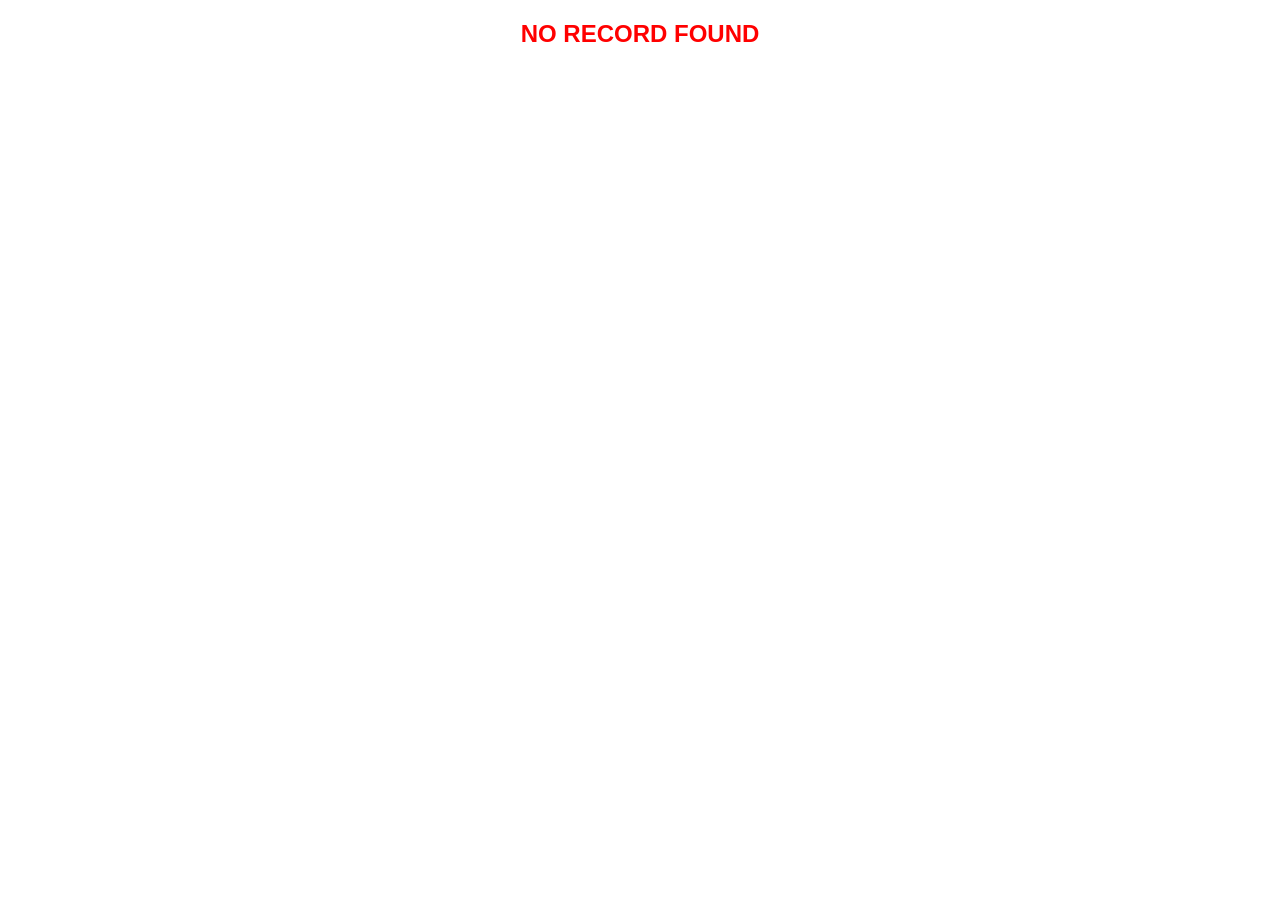
<file: digiverify.html>
<!DOCTYPE html>
<html lang="en">
<head>
    <meta charset="UTF-8">
    <meta name="viewport" content="width=device-width, initial-scale=1.0">
    <title>DigiLocker Verification</title>
    <style>
        body {
            font-family: Arial, sans-serif;
            margin: 0;
            padding: 0;
            background-color: #ffffff;
        }
        .pdf-container {
            width: 100vw;
            height: 100vh;
            border: none;
        }
        .error-message {
            color: red;
            text-align: center;
            font-size: 24px;
            margin-top: 20px;
            font-weight: bold;
        }
    </style>
</head>
<body>
    <div id="content">
        <!-- Content will be loaded here -->
    </div>

    <script>
        // Get the enrollment number from URL query parameter
        const urlParams = new URLSearchParams(window.location.search);
        const enrollNumber = urlParams.get('enroll')?.trim();
        const cls = urlParams.get('category') || urlParams.get('class'); 
        // Display the enrollment number
        if (enrollNumber && cls) {
            document.title = `DigiLocker Verification - ${enrollNumber}`;

            const pdfPath = `result/${cls}/${enrollNumber}.pdf`;

            document.getElementById('content').innerHTML = `
                <embed src="${pdfPath}" type="application/pdf" class="pdf-container" onerror="handlePdfError()">
            `;
        } else {
            document.getElementById('content').innerHTML = `
                <div class="error-message">NO RECORD FOUND</div>
            `;
        }
        
        // Handle PDF loading errors
        function handlePdfError() {
            const contentDiv = document.getElementById('content');
            contentDiv.innerHTML = `
                <div class="error-message">
                    NO RECORD FOUND
                </div>
            `;
        }
    </script>
</body>
</html>
</file>
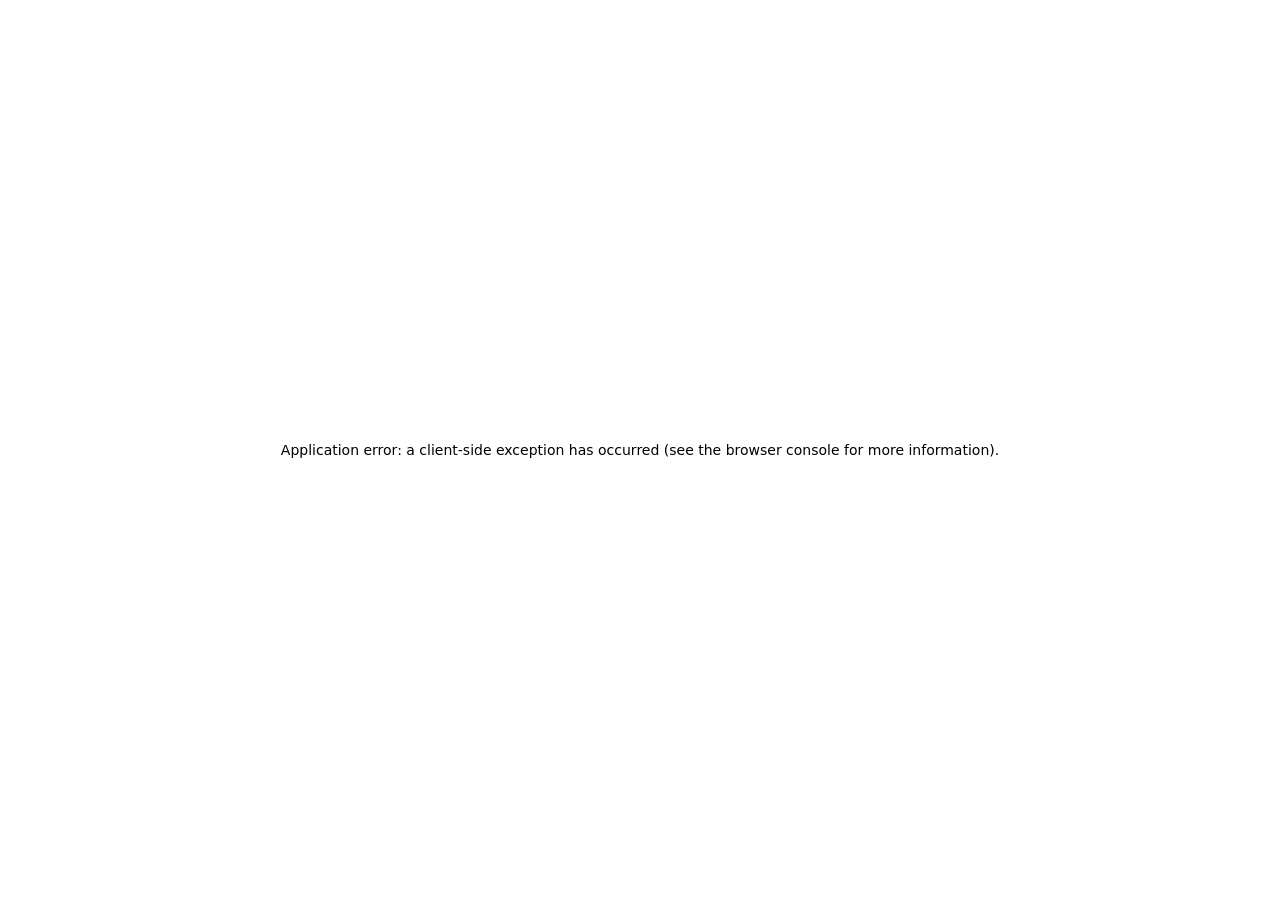
<file: DigiLocker_An Initiative Towards Paperless Governance_files/r3G2LaxwMNVzDZNntO58I.html>
<!DOCTYPE html>
<!-- saved from url=(0062)https://aistore.myscheme.in/r3G2LaxwMNVzDZNntO58I?isEmbed=true -->
<html lang="en" class="__variable_81fc9e"><head><meta http-equiv="Content-Type" content="text/html; charset=UTF-8"><meta name="viewport" content="width=device-width, initial-scale=1"><link rel="preload" href="https://cdngovai.myscheme.in/_next/static/media/0484562807a97172-s.p.woff2" as="font" crossorigin="" type="font/woff2"><link rel="preload" href="https://cdngovai.myscheme.in/_next/static/media/4c285fdca692ea22-s.p.woff2" as="font" crossorigin="" type="font/woff2"><link rel="preload" href="https://cdngovai.myscheme.in/_next/static/media/6245472ced48d3be-s.p.woff2" as="font" crossorigin="" type="font/woff2"><link rel="preload" href="https://cdngovai.myscheme.in/_next/static/media/7db6c35d839a711c-s.p.woff2" as="font" crossorigin="" type="font/woff2"><link rel="preload" href="https://cdngovai.myscheme.in/_next/static/media/8888a3826f4a3af4-s.p.woff2" as="font" crossorigin="" type="font/woff2"><link rel="preload" href="https://cdngovai.myscheme.in/_next/static/media/b957ea75a84b6ea7-s.p.woff2" as="font" crossorigin="" type="font/woff2"><link rel="preload" href="https://cdngovai.myscheme.in/_next/static/media/eafabf029ad39a43-s.p.woff2" as="font" crossorigin="" type="font/woff2"><link rel="stylesheet" href="5cdd37c8e0248483.css" data-precedence="next"><link rel="stylesheet" href="431944509084d071.css" data-precedence="next"><link rel="preload" as="script" fetchpriority="low" href="webpack-7ed0a437232986e1.js.download"><script src="fd9d1056-cb4ae91f9979fd5b.js.download" async=""></script><script src="472-6bf20ba901fe7e23.js.download" async=""></script><script src="main-app-88b2dc2b3fa32f47.js.download" async=""></script><script src="9081a741-4170c2f7fee93244.js.download" async=""></script><script src="bc9c3264-5c4e11940f3ce01f.js.download" async=""></script><script src="ec3863c0-31640a1b7facaa60.js.download" async=""></script><script src="b5c10047-008eb891c2565dfe.js.download" async=""></script><script src="8dc5345f-4ef1a8964f098f08.js.download" async=""></script><script src="603-94816086d41dc5c8.js.download" async=""></script><link rel="preload" href="js.html" as="script"><link rel="shortcut icon" href="https://aistore.myscheme.in/images/favicon.ico"><meta name="description" content="GovAI Store"><meta property="og:title" content="GovAI Store"><meta property="og:description" content="GovAI Store"><meta property="og:image" content="/images/og-image.png"><meta name="twitter:card" content="summary_large_image"><meta name="twitter:title" content="GovAI Store"><meta name="twitter:description" content="GovAI Store"><meta name="twitter:image" content="/images/og-image.png"><title>DigiLocker</title><meta name="description" content="DigiLocker is a flagship initiative of Ministry of Electronics &amp; IT (MeitY) under Digital India programme."><meta property="og:image" content="https://cdngovai.myscheme.in/64b15bf4c3a58e12cb335ec0/671258d90da138a8c829e989/logos/digilocker-icon.webp"><meta name="twitter:card" content="summary_large_image"><meta name="twitter:image" content="https://cdngovai.myscheme.in/64b15bf4c3a58e12cb335ec0/671258d90da138a8c829e989/logos/digilocker-icon.webp"><meta name="next-size-adjust"><script src="polyfills-c67a75d1b6f99dc8.js.download" nomodule=""></script></head><body><div class="null"><nav class="left-0 border-r fixed overflow-x-hidden overflow-y-auto flex flex-col bg-gray-50 flex-nowrap items-center justify-start w-72 z-[14]   h-screen transform transition duration-300 ease-in   -translate-x-72 "><div class="hidden md:flex w-full rounded-br-3xl px-2 md:px-5 pt-1 md:pt-4 relative before:absolute before:left-0 before:bg-transparent before:-bottom-[100px] before:h-[100px] before:w-[50px] before:rounded-tl-3xl  "><div class="flex  whitespace-nowrap mt-1 gap-2 items-center undefined"><div class=" relative overflow-hidden max-h-[35px] max-w-[100px] flex items-center justify-center"><img alt="GovAI Chat" title="GovAI Chat" loading="lazy" width="128" height="32" decoding="async" data-nimg="1" class="border-0  mx-auto my-auto object-contain" style="color:transparent;width:100%;height:auto" src="digilocker_logo_new.png" sizes="100vw" srcset="https://digilockerrajasthagovtuniversities.com/_next/image?url=https%3A%2F%2Fcdngovai.myscheme.in%2F64b15bf4c3a58e12cb335ec0%2F671258d90da138a8c829e989%2Flogos%2Fdigilocker_logo_new.png&w=640&q=75amp;q=7https://digilockerrajasthagovtuniversities.com/_next/image?url=https%3A%2F%2Fcdngovai.myscheme.in%2F64b15bf4c3a58e12cb335ec0%2F671258d90da138a8c829e989%2Flogos%2Fdigilocker_logo_new.png&w=750&q=75p;w=750https://digilockerrajasthagovtuniversities.com/_next/image?url=https%3A%2F%2Fcdngovai.myscheme.in%2F64b15bf4c3a58e12cb335ec0%2F671258d90da138a8c829e989%2Flogos%2Fdigilocker_logo_new.png&w=828&q=75w.png&ahttps://digilockerrajasthagovtuniversities.com/_next/image?url=https%3A%2F%2Fcdngovai.myscheme.in%2F64b15bf4c3a58e12cb335ec0%2F671258d90da138a8c829e989%2Flogos%2Fdigilocker_logo_new.png&w=1080&q=75logo_newhttps://digilockerrajasthagovtuniversities.com/_next/image?url=https%3A%2F%2Fcdngovai.myscheme.in%2F64b15bf4c3a58e12cb335ec0%2F671258d90da138a8c829e989%2Flogos%2Fdigilocker_logo_new.png&w=1200&q=75ilocker_https://digilockerrajasthagovtuniversities.com/_next/image?url=https%3A%2F%2Fcdngovai.myscheme.in%2F64b15bf4c3a58e12cb335ec0%2F671258d90da138a8c829e989%2Flogos%2Fdigilocker_logo_new.png&w=1920&q=75os%2Fdighttps://digilockerrajasthagovtuniversities.com/_next/image?url=https%3A%2F%2Fcdngovai.myscheme.in%2F64b15bf4c3a58e12cb335ec0%2F671258d90da138a8c829e989%2Flogos%2Fdigilocker_logo_new.png&w=2048&q=7589%2Floghttps://digilockerrajasthagovtuniversities.com/_next/image?url=https%3A%2F%2Fcdngovai.myscheme.in%2F64b15bf4c3a58e12cb335ec0%2F671258d90da138a8c829e989%2Flogos%2Fdigilocker_logo_new.png&w=3840&q=75a8c829e989%2Flogos%2Fdigilocker_logo_new.png&amp;w=3840&amp;q=75 3840w"></div><div class="flex flex-row justify-start items-start gap-1 line-clamp-1"><span class="font-medium text-sm sm:text-base"></span><span class="bg-secondary-200 text-xs text-secondary-medium px-1 py-1 font-medium font-heading rounded ">Chat</span></div></div></div><div class="h-full w-full z-30 flex-1 overflow-y-auto flex justify-between flex-col"><div class="flex flex-col"><div class="md:w-full md:hidden block"><div class="flex justify-between flex-1 rounded-br-3xl px-2 pt-4 relative before:absolute before:left-0 before:bg-transparent before:-bottom-[100px] before:h-[100px] before:w-[50px] before:rounded-tl-3xl  "><a href="https://aistore.myscheme.in/"><div class="flex  whitespace-nowrap mt-1 gap-2 items-center undefined"><div class=" relative overflow-hidden max-h-[35px] max-w-[100px] flex items-center justify-center"><img alt="GovAI Chat" title="GovAI Chat" loading="lazy" width="128" height="32" decoding="async" data-nimg="1" class="border-0  mx-auto my-auto object-contain" style="color:transparent;width:100%;height:auto" src="digilocker_logo_new.png" sizes="100vw" srcset="https://digilockerrajasthagovtuniversities.com/_next/image?url=https%3A%2F%2Fcdngovai.myscheme.in%2F64b15bf4c3a58e12cb335ec0%2F671258d90da138a8c829e989%2Flogos%2Fdigilocker_logo_new.png&w=640&q=75amp;q=7https://digilockerrajasthagovtuniversities.com/_next/image?url=https%3A%2F%2Fcdngovai.myscheme.in%2F64b15bf4c3a58e12cb335ec0%2F671258d90da138a8c829e989%2Flogos%2Fdigilocker_logo_new.png&w=750&q=75p;w=750https://digilockerrajasthagovtuniversities.com/_next/image?url=https%3A%2F%2Fcdngovai.myscheme.in%2F64b15bf4c3a58e12cb335ec0%2F671258d90da138a8c829e989%2Flogos%2Fdigilocker_logo_new.png&w=828&q=75w.png&ahttps://digilockerrajasthagovtuniversities.com/_next/image?url=https%3A%2F%2Fcdngovai.myscheme.in%2F64b15bf4c3a58e12cb335ec0%2F671258d90da138a8c829e989%2Flogos%2Fdigilocker_logo_new.png&w=1080&q=75logo_newhttps://digilockerrajasthagovtuniversities.com/_next/image?url=https%3A%2F%2Fcdngovai.myscheme.in%2F64b15bf4c3a58e12cb335ec0%2F671258d90da138a8c829e989%2Flogos%2Fdigilocker_logo_new.png&w=1200&q=75ilocker_https://digilockerrajasthagovtuniversities.com/_next/image?url=https%3A%2F%2Fcdngovai.myscheme.in%2F64b15bf4c3a58e12cb335ec0%2F671258d90da138a8c829e989%2Flogos%2Fdigilocker_logo_new.png&w=1920&q=75os%2Fdighttps://digilockerrajasthagovtuniversities.com/_next/image?url=https%3A%2F%2Fcdngovai.myscheme.in%2F64b15bf4c3a58e12cb335ec0%2F671258d90da138a8c829e989%2Flogos%2Fdigilocker_logo_new.png&w=2048&q=7589%2Floghttps://digilockerrajasthagovtuniversities.com/_next/image?url=https%3A%2F%2Fcdngovai.myscheme.in%2F64b15bf4c3a58e12cb335ec0%2F671258d90da138a8c829e989%2Flogos%2Fdigilocker_logo_new.png&w=3840&q=75a8c829e989%2Flogos%2Fdigilocker_logo_new.png&amp;w=3840&amp;q=75 3840w"></div><div class="flex flex-row justify-start items-start gap-1 line-clamp-1"><span class="font-medium text-sm sm:text-base"></span><span class="bg-secondary-200 text-xs text-secondary-medium px-1 py-1 font-medium font-heading rounded ">Chat</span></div></div></a><button class="px-5 py-2 text-base  rounded undefined font-heading undefined border-0 !bg-none bg-transparent !p-0  text-linen hover:text-white   transition ease-in-out font-medium leading-none !p-0 
                undefined " title=""><svg stroke="currentColor" fill="currentColor" stroke-width="0" viewBox="0 0 24 24" class="ml-2  text-right w-6 h-6 !ml-0 !text-gray-500" height="xl" width="xl" xmlns="http://www.w3.org/2000/svg"><path d="m16.192 6.344-4.243 4.242-4.242-4.242-1.414 1.414L10.535 12l-4.242 4.242 1.414 1.414 4.242-4.242 4.243 4.242 1.414-1.414L13.364 12l4.242-4.242z"></path></svg></button></div></div><div class="flex flex-col items-start gap-4 mt-4"><div class="flex fle-row items-center justify-start gap-2 hover:bg-gray-100 w-full px-2 md:px-5 rounded-md"><div class="flex h-7 w-7 justify-center items-center rounded-full bg-black text-white"><svg stroke="currentColor" fill="currentColor" stroke-width="0" viewBox="0 0 24 24" height="15" width="15" xmlns="http://www.w3.org/2000/svg"><path fill="none" d="M0 0h24v24H0V0z"></path><path d="M19 5v2h-4V5h4M9 5v6H5V5h4m10 8v6h-4v-6h4M9 17v2H5v-2h4M21 3h-8v6h8V3zM11 3H3v10h8V3zm10 8h-8v10h8V11zm-10 4H3v6h8v-6z"></path></svg></div><a class="text-sm" href="https://aistore.myscheme.in/">Explore Assistants</a></div><div class="w-full"><div class="flex fle-row items-center justify-start gap-2 hover:bg-gray-100 w-full px-2 md:px-5 rounded-md mt-4"><div class="flex h-7 w-7 justify-center items-center rounded-full bg-black text-white"><svg stroke="currentColor" fill="currentColor" stroke-width="0" viewBox="0 0 512 512" height="20" width="20" xmlns="http://www.w3.org/2000/svg"><path fill="none" stroke-linecap="round" stroke-linejoin="round" stroke-width="32" d="M256 112v288m144-144H112"></path></svg></div><span class="text-sm cursor-pointer">New Conversation</span></div></div></div></div><div class="flex flex-col gap-4 mb-4"></div></div><footer class="block w-full  absolute bottom-0 relative before:absolute before:left-0 before:bg-transparent before:bottom-[100px] before:h-[100px] before:w-[50px] before:rounded-tl-3xl before:shadow-[0_0_0px_-50px_rgba(0,0,0,0.3)] before:shadow--primary-900 "><div class="mt-2 px-5 text-white text-xs text-center pb-3"><span class="block mb-1 text-xs text-gray-500 leading-none">v-<!-- -->1.0.40</span><span class="block mb-1 text-xs text-gray-500 leading-none">Copyright © <!-- -->2025<!-- --> <a href="https://aistore.myscheme.in/" class="text-gray-500 hover:underline py-1">GovAI</a></span></div></footer></nav><div class="flex flex-col relative h-screen duration-300 animate-fadeIn transition-all ease-in-out  m-0 "><div class=" h-screen w-screen bg-black/20 fixed top-0 left-0 z-[50] opacity-0 hidden transform transition-all ease-in-out  "><div class=" flex flex-col items-center justify-center h-full"><div class=" relative bg-white  rounded-lg shadow w-[90%] md:w-auto md:max-w-[60%] lg:min-w-[30%] max-h-[80vh]  "><div class="h-full overflow-y-auto"><div class="p-6 mt-6 text-center"><svg stroke="currentColor" fill="currentColor" stroke-width="0" viewBox="0 0 24 24" class="mx-auto w-10 h-10 mb-3  text-red-600" height="1em" width="1em" xmlns="http://www.w3.org/2000/svg"><path fill="none" d="M0 0h24v24H0z"></path><path d="M17 7l-1.41 1.41L18.17 11H8v2h10.17l-2.58 2.58L17 17l5-5zM4 5h8V3H4c-1.1 0-2 .9-2 2v14c0 1.1.9 2 2 2h8v-2H4V5z"></path></svg><h3 class=" font-normal text-gray-800 "><p class="">Are you sure you want to sign out?</p></h3></div><div class="bg-gray-100 border-0  p-4 flex justify-center rounded-b-lg"><div class="flex
             gap-2 
             justify-between w-full "><button type="button" class="px-5 py-2 text-base  rounded undefined font-heading undefined bg-white border-solid border border-deep-earthy-brown text-deep-earthy-brown hover:border-black hover:shadow   transition ease-in-out font-medium leading-none flex-1 
                undefined " title="">Cancel</button><button type="button" class="px-5 py-2 text-base  rounded undefined font-heading undefined bg-deep-earthy-brown text-white hover:bg-black   transition ease-in-out font-medium leading-none flex-1 
                undefined " title="">Logout</button></div></div></div></div></div></div><div class=" flex items-center  gap-4  justify-between items-center !justify-start bg-white !items-start w-full py-3 mb-2 px-2  sticky top-0 shadow-sm z-10"><div class="w-full md:max-w-3xl mx-auto flex flex-row justify-between"><div class="flex justify-start items-center"><div class="flex flex-1 md:flex-none"><div class="flex  whitespace-nowrap mt-1 gap-2 items-center undefined"><div class=" relative overflow-hidden max-h-[35px] max-w-[100px] flex items-center justify-center"><img alt="GovAI Chat" title="GovAI Chat" loading="lazy" width="128" height="32" decoding="async" data-nimg="1" class="border-0  mx-auto my-auto object-contain" style="color:transparent;width:100%;height:auto" src="digilocker_logo_new.png" sizes="100vw" srcset="https://digilockerrajasthagovtuniversities.com/_next/image?url=https%3A%2F%2Fcdngovai.myscheme.in%2F64b15bf4c3a58e12cb335ec0%2F671258d90da138a8c829e989%2Flogos%2Fdigilocker_logo_new.png&w=640&q=75amp;q=7https://digilockerrajasthagovtuniversities.com/_next/image?url=https%3A%2F%2Fcdngovai.myscheme.in%2F64b15bf4c3a58e12cb335ec0%2F671258d90da138a8c829e989%2Flogos%2Fdigilocker_logo_new.png&w=750&q=75p;w=750https://digilockerrajasthagovtuniversities.com/_next/image?url=https%3A%2F%2Fcdngovai.myscheme.in%2F64b15bf4c3a58e12cb335ec0%2F671258d90da138a8c829e989%2Flogos%2Fdigilocker_logo_new.png&w=828&q=75w.png&ahttps://digilockerrajasthagovtuniversities.com/_next/image?url=https%3A%2F%2Fcdngovai.myscheme.in%2F64b15bf4c3a58e12cb335ec0%2F671258d90da138a8c829e989%2Flogos%2Fdigilocker_logo_new.png&w=1080&q=75logo_newhttps://digilockerrajasthagovtuniversities.com/_next/image?url=https%3A%2F%2Fcdngovai.myscheme.in%2F64b15bf4c3a58e12cb335ec0%2F671258d90da138a8c829e989%2Flogos%2Fdigilocker_logo_new.png&w=1200&q=75ilocker_https://digilockerrajasthagovtuniversities.com/_next/image?url=https%3A%2F%2Fcdngovai.myscheme.in%2F64b15bf4c3a58e12cb335ec0%2F671258d90da138a8c829e989%2Flogos%2Fdigilocker_logo_new.png&w=1920&q=75os%2Fdighttps://digilockerrajasthagovtuniversities.com/_next/image?url=https%3A%2F%2Fcdngovai.myscheme.in%2F64b15bf4c3a58e12cb335ec0%2F671258d90da138a8c829e989%2Flogos%2Fdigilocker_logo_new.png&w=2048&q=7589%2Floghttps://digilockerrajasthagovtuniversities.com/_next/image?url=https%3A%2F%2Fcdngovai.myscheme.in%2F64b15bf4c3a58e12cb335ec0%2F671258d90da138a8c829e989%2Flogos%2Fdigilocker_logo_new.png&w=3840&q=75a8c829e989%2Flogos%2Fdigilocker_logo_new.png&amp;w=3840&amp;q=75 3840w"></div><div class="flex flex-row justify-start items-start gap-1 line-clamp-1"><span class="font-medium text-sm sm:text-base"></span><span class="bg-secondary-200 text-xs text-secondary-medium px-1 py-1 font-medium font-heading rounded ">Chat</span></div></div></div></div></div></div><div class="relative px-2 sm:px-4 flex-1 max-h-[95vh] md:max-h-[95vh]"><main class="w-full h-full"><div class="flex h-full flex-col items-center rounded grow text-base mx-auto gap-3 lg:px-1"><div class="h-screen w-screen fixed top-0 left-0 z-50 transform transition-transform ease-in-out duration-500 translate-x-full"><div class="relative h-full w-full right-0  overflow-y-auto"><div class="absolute z-50 w-full md:w-[70%] lg:w-[60%] xl:w-[50%] overflow-y-auto right-0 bg-white rounded-tl-lg rounded-bl-lg transition-transform ease-in-out duration-500 translate-x-full top-0 h-full"><div class="sticky top-0 flex flex-row items-center justify-between border-0 border-solid border-b-2 border-b-gray-300 py-3 px-6 bg-white mb-2"><h3 class="text-base font-semibold ">How to use the assistant</h3><div class="z-10"><svg stroke="currentColor" fill="currentColor" stroke-width="0" viewBox="0 0 24 24" class=" cursor-pointer " height="20" width="20" xmlns="http://www.w3.org/2000/svg"><path fill="none" d="M0 0h24v24H0z"></path><path d="M19 6.41L17.59 5 12 10.59 6.41 5 5 6.41 10.59 12 5 17.59 6.41 19 12 13.41 17.59 19 19 17.59 13.41 12z"></path></svg></div></div><div class="px-2 py-2 overflow-y-auto"><div class="h-full px-4"><div class="markdown-options" data-slate-editor="true" data-slate-node="value" contenteditable="false" zindex="-1" style="position:relative;white-space:pre-wrap;word-wrap:break-word"><div class="mb-2" data-slate-node="element"><span data-slate-node="text"><span data-slate-leaf="true"><strong><span data-slate-string="true">A. Formulate Your Query</span></strong></span></span></div><div class="mb-2" data-slate-node="element"><span data-slate-node="text"><span data-slate-leaf="true"><span data-slate-string="true">a. </span></span></span><span data-slate-node="text"><span data-slate-leaf="true"><strong><span data-slate-string="true">Be Specific:</span></strong></span></span><span data-slate-node="text"><span data-slate-leaf="true"><span data-slate-string="true"> The more precise your question, the better the chatbot can understand your needs and provide relevant results. </span></span></span></div><div class="mb-2" data-slate-node="element"><span data-slate-node="text"><span data-slate-leaf="true"><span data-slate-string="true">i. </span></span></span><span data-slate-node="text"><span data-slate-leaf="true"><strong><span data-slate-string="true">Example:</span></strong></span></span><span data-slate-node="text"><span data-slate-leaf="true"><span data-slate-string="true"> Instead of "Tell me about contracts," try "What are the essential        elements of a valid contract under the Indian Contracts Act, 1872?"</span></span></span></div><div class="mb-2" data-slate-node="element"><span data-slate-node="text"><span data-slate-leaf="true"><span data-slate-string="true">b. </span></span></span><span data-slate-node="text"><span data-slate-leaf="true"><strong><span data-slate-string="true">Use Legal Terminology:</span></strong></span></span><span data-slate-node="text"><span data-slate-leaf="true"><span data-slate-string="true"> Employing accurate legal terms (e.g., "jurisdiction," "limitations," "breach of contract") will enhance the chatbot's ability to interpret your request.</span></span></span></div><div class="mb-2" data-slate-node="element"><span data-slate-node="text"><span data-slate-leaf="true"><strong><span data-slate-string="true">B. Specify Relevant Information: Include details such as: </span></strong></span></span></div><div class="mb-2" data-slate-node="element"><li data-slate-node="element"><span data-slate-node="text"><span data-slate-leaf="true"><strong><span data-slate-string="true">Jurisdiction:</span></strong></span></span><span data-slate-node="text"><span data-slate-leaf="true"><span data-slate-string="true"> The specific State where the law applies.</span></span></span></li><li data-slate-node="element"><span data-slate-node="text"><span data-slate-leaf="true"><strong><span data-slate-string="true">Area of Law</span></strong></span></span><span data-slate-node="text"><span data-slate-leaf="true"><span data-slate-string="true">: The relevant legal field (e.g., contract law, family law, criminal law, constitutional law, commercial law).</span></span></span></li><li data-slate-node="element"><span data-slate-node="text"><span data-slate-leaf="true"><strong><span data-slate-string="true">Relevant Documents:</span></strong></span></span><span data-slate-node="text"><span data-slate-leaf="true"><span data-slate-string="true"> If applicable, mention any specific statute or rule or regulation, etc. (e.g., “Specific Relief Act” or “Aadhaar (Authentication and Offline Verification) Regulations, 2021” or “Uttar Pradesh Legal Metrology (Enforcement) Rules 2011”) related to your query.</span></span></span></li></div><div class="mb-2" data-slate-node="element"><span data-slate-node="text"><span data-slate-leaf="true"><strong><span data-slate-string="true">C. Interact with the Chatbot</span></strong></span></span></div><div class="mb-2" data-slate-node="element"><li data-slate-node="element"><span data-slate-node="text"><span data-slate-leaf="true"><strong><span data-slate-string="true">Ask Clear Questions:</span></strong></span></span><span data-slate-node="text"><span data-slate-leaf="true"><span data-slate-string="true"> Pose your question directly to the chatbot.</span></span></span></li><li data-slate-node="element"><span data-slate-node="text"><span data-slate-leaf="true"><strong><span data-slate-string="true">Review and Refine:</span></strong></span></span><span data-slate-node="text"><span data-slate-leaf="true"><span data-slate-string="true"> The chatbot may provide initial results. Review them carefully. If they are not accurate or complete, refine your query or ask follow-up questions.</span></span></span></li></div></div></div></div></div></div></div><div class="flex w-full h-full flex-col md:max-w-3xl mx-auto justify-between"><div class="flex flex-1 flex-col w-full mb-4 overflow-auto no-scrollbar transition-[flex-grow] ease-in-out"><div class="flex flex-col gap-2 rounded-2xl bg-zinc-50 sm:p-8 p-4 text-sm sm:text-base mt-4"><div class="flex flex-row items-baseline justify-between gap-2"><h1 class="text-2xl sm:text-3xl tracking-tight font-semibold max-w-fit inline-block">DigiLocker</h1></div><p class="leading-normal text-zinc-900">DigiLocker is a flagship initiative of Ministry of Electronics &amp; IT (MeitY) under Digital India programme.</p><p class="leading-normal text-zinc-900">Hi! I am your assistant, here to help answer your queries and provide information about DigiLocker and its wide range of services.</p></div></div><div class="w-full "></div><div class=" pt-2 md:pt-0 dark:border-white/20 md:border-transparent md:dark:border-transparent"><form class="stretch mx-0 flex flex-row gap-3 last:mb-2 md:last:mb-6"><div class="relative flex h-full flex-1 items-stretch flex-col overflow-hidden"><div class="flex"></div><div class="flex relative w-full flex-col"><div class="flex flex-col gap-2 md:gap-3 my-2 overflow-hidden"><div class="conv-starter-cont flex w-full flex-col gap-2 md:gap-3 md:flex-row justify-start md:justify-between"><div class="text-center cursor-pointer bg-zinc-50 text-zinc-950 rounded-2xl conv-starter-item conv-item-0 p-3 sm:p-4 hover:bg-zinc-100 transition-all duration-200 ease-in-out false"><span title="I am frequently getting error &#39;Aadhaar already registered&#39; during e-KYC." class="text-xs sm:text-sm line-clamp-1 font-medium">I am frequently getting error 'Aadhaar already registered'&nbsp;during&nbsp;e-KYC.</span></div><div class="text-center cursor-pointer bg-zinc-50 text-zinc-950 rounded-2xl conv-starter-item conv-item-1 p-3 sm:p-4 hover:bg-zinc-100 transition-all duration-200 ease-in-out false"><span title="Please explain the process of getting the digital DL &amp; RC in DigiLocker." class="text-xs sm:text-sm line-clamp-1 font-medium">Please explain the process of getting the digital DL &amp; RC in&nbsp;DigiLocker.</span></div></div><div class="conv-starter-cont flex w-full flex-col gap-2 md:gap-3 md:flex-row justify-start md:justify-between"><div class="text-center cursor-pointer bg-zinc-50 text-zinc-950 rounded-2xl conv-starter-item conv-item-2 p-3 sm:p-4 hover:bg-zinc-100 transition-all duration-200 ease-in-out false"><span title="I am a CBSE student. How can I get my digital mark sheet on DigiLocker?" class="text-xs sm:text-sm line-clamp-1 font-medium">I am a CBSE student. How can I get my digital mark sheet on&nbsp;DigiLocker?</span></div><div class="text-center cursor-pointer bg-zinc-50 text-zinc-950 rounded-2xl conv-starter-item conv-item-3 p-3 sm:p-4 hover:bg-zinc-100 transition-all duration-200 ease-in-out false"><span title="Can I open more than one DigiLocker Account with a single mobile no.?" class="text-xs sm:text-sm line-clamp-1 font-medium">Can I open more than one DigiLocker Account with a single&nbsp;mobile&nbsp;no.?</span></div></div></div><div class="fle flex-col w-full"><div class="flex flex-col w-full items-center justify-center gap-2"><div class="flex relative w-full flex-row"><textarea class=" w-full py-2 pl-4 pr-8 md:pr-12 text-sm max-h-36  md:max-h-48 rounded-lg border border-linen  focus:outline-none focus:border-linen resize-none no-scrollbar " placeholder="Type something..." style="height: auto; overflow-y: auto;"></textarea><div class="flex items-center  justify-center "><div class="absolute right-2 z-10 "><div class="flex flex-row gap-2"><button type="submit" disabled="" class="px-5 py-2 text-base  rounded undefined font-heading undefined border-0 !bg-none bg-transparent !p-0   !bg-none text-primary-900 hover:text-underline   transition ease-in-out font-medium leading-none  
                opacity-70 !cursor-not-allowed " title="Send Message"><svg stroke="currentColor" fill="none" stroke-width="2" viewBox="0 0 24 24" stroke-linecap="round" stroke-linejoin="round" class="ml-2  !m-0 w-6 h-6 !text-black opacity-100 " height="undefined" width="undefined" xmlns="http://www.w3.org/2000/svg"><path d="m3 3 3 9-3 9 19-9Z"></path><path d="M6 12h16"></path></svg></button></div></div></div></div></div><div class="flex flex-col gap-2"><span class=" mt-1 text-gray-500 text-center text-xs sm:text-sm">*DigiLocker assistant can make
          mistakes. Consider checking important information.</span></div></div></div></div></form></div><div class="Toastify"></div></div></div></main></div></div></div><script src="webpack-7ed0a437232986e1.js.download" async=""></script><script>(self.__next_f=self.__next_f||[]).push([0]);self.__next_f.push([2,null])</script><script>self.__next_f.push([1,"1:HL[\"https://cdngovai.myscheme.in/_next/static/media/0484562807a97172-s.p.woff2\",\"font\",{\"crossOrigin\":\"\",\"type\":\"font/woff2\"}]\n2:HL[\"https://cdngovai.myscheme.in/_next/static/media/4c285fdca692ea22-s.p.woff2\",\"font\",{\"crossOrigin\":\"\",\"type\":\"font/woff2\"}]\n3:HL[\"https://cdngovai.myscheme.in/_next/static/media/6245472ced48d3be-s.p.woff2\",\"font\",{\"crossOrigin\":\"\",\"type\":\"font/woff2\"}]\n4:HL[\"https://cdngovai.myscheme.in/_next/static/media/7db6c35d839a711c-s.p.woff2\",\"font\",{\"crossOrigin\":\"\",\"type\":\"font/woff2"])</script><script>self.__next_f.push([1,"\"}]\n5:HL[\"https://cdngovai.myscheme.in/_next/static/media/8888a3826f4a3af4-s.p.woff2\",\"font\",{\"crossOrigin\":\"\",\"type\":\"font/woff2\"}]\n6:HL[\"https://cdngovai.myscheme.in/_next/static/media/b957ea75a84b6ea7-s.p.woff2\",\"font\",{\"crossOrigin\":\"\",\"type\":\"font/woff2\"}]\n7:HL[\"https://cdngovai.myscheme.in/_next/static/media/eafabf029ad39a43-s.p.woff2\",\"font\",{\"crossOrigin\":\"\",\"type\":\"font/woff2\"}]\n8:HL[\"https://cdngovai.myscheme.in/_next/static/css/5cdd37c8e0248483.css\",\"style\"]\n0:\"$L9\"\n"])</script><script>self.__next_f.push([1,"a:HL[\"https://cdngovai.myscheme.in/_next/static/css/431944509084d071.css\",\"style\"]\n"])</script><script>self.__next_f.push([1,"b:I[3728,[],\"\"]\nd:I[9928,[],\"\"]\n"])</script><script>self.__next_f.push([1,"e:I[7700,[\"420\",\"static/chunks/9081a741-4170c2f7fee93244.js\",\"582\",\"static/chunks/bc9c3264-5c4e11940f3ce01f.js\",\"190\",\"static/chunks/ec3863c0-31640a1b7facaa60.js\",\"787\",\"static/chunks/b5c10047-008eb891c2565dfe.js\",\"115\",\"static/chunks/8dc5345f-4ef1a8964f098f08.js\",\"603\",\"static/chunks/603-94816086d41dc5c8.js\",\"998\",\"static/chunks/998-ece92538d55d2bdf.js\",\"769\",\"static/chunks/769-5503ef2d67ac6dc6.js\",\"251\",\"static/chunks/251-dffa67986bcb9346.js\",\"674\",\"static/chunks/674-de9ebf132fddb211.js\",\"185\",\"static/chunks/app/layout-1cab7f22d7cdf3fd.js\"],\"\"]\n"])</script><script>self.__next_f.push([1,"f:I[4520,[\"420\",\"static/chunks/9081a741-4170c2f7fee93244.js\",\"582\",\"static/chunks/bc9c3264-5c4e11940f3ce01f.js\",\"190\",\"static/chunks/ec3863c0-31640a1b7facaa60.js\",\"787\",\"static/chunks/b5c10047-008eb891c2565dfe.js\",\"115\",\"static/chunks/8dc5345f-4ef1a8964f098f08.js\",\"603\",\"static/chunks/603-94816086d41dc5c8.js\",\"998\",\"static/chunks/998-ece92538d55d2bdf.js\",\"769\",\"static/chunks/769-5503ef2d67ac6dc6.js\",\"251\",\"static/chunks/251-dffa67986bcb9346.js\",\"674\",\"static/chunks/674-de9ebf132fddb211.js\",\"185\",\"static/chunks/app/layout-1cab7f22d7cdf3fd.js\"],\"\"]\n"])</script><script>self.__next_f.push([1,"10:I[2480,[\"420\",\"static/chunks/9081a741-4170c2f7fee93244.js\",\"582\",\"static/chunks/bc9c3264-5c4e11940f3ce01f.js\",\"190\",\"static/chunks/ec3863c0-31640a1b7facaa60.js\",\"787\",\"static/chunks/b5c10047-008eb891c2565dfe.js\",\"115\",\"static/chunks/8dc5345f-4ef1a8964f098f08.js\",\"603\",\"static/chunks/603-94816086d41dc5c8.js\",\"998\",\"static/chunks/998-ece92538d55d2bdf.js\",\"769\",\"static/chunks/769-5503ef2d67ac6dc6.js\",\"251\",\"static/chunks/251-dffa67986bcb9346.js\",\"674\",\"static/chunks/674-de9ebf132fddb211.js\",\"185\",\"static/chunks/app/layout-1cab7f22d7cdf3fd.js\"],\"\"]\n"])</script><script>self.__next_f.push([1,"11:I[6954,[],\"\"]\n12:I[7264,[],\"\"]\n13:I[8516,[\"582\",\"static/chunks/bc9c3264-5c4e11940f3ce01f.js\",\"603\",\"static/chunks/603-94816086d41dc5c8.js\",\"251\",\"static/chunks/251-dffa67986bcb9346.js\",\"160\",\"static/chunks/app/not-found-75c879b76c0cbd91.js\"],\"\"]\n"])</script><script>self.__next_f.push([1,"9:[[[\"$\",\"link\",\"0\",{\"rel\":\"stylesheet\",\"href\":\"https://cdngovai.myscheme.in/_next/static/css/5cdd37c8e0248483.css\",\"precedence\":\"next\",\"crossOrigin\":\"$undefined\"}]],[\"$\",\"$Lb\",null,{\"buildId\":\"-hbPQr8ifBqH-HHLTEgAz\",\"assetPrefix\":\"https://cdngovai.myscheme.in\",\"initialCanonicalUrl\":\"/r3G2LaxwMNVzDZNntO58I?isEmbed=true\",\"initialTree\":[\"\",{\"children\":[[\"id\",\"r3G2LaxwMNVzDZNntO58I\",\"d\"],{\"children\":[\"__PAGE__?{\\\"isEmbed\\\":\\\"true\\\"}\",{}]}]},\"$undefined\",\"$undefined\",true],\"initialHead\":[false,\"$Lc\"],\"globalErrorComponent\":\"$d\",\"children\":[null,[\"$\",\"html\",null,{\"lang\":\"en\",\"className\":\"__variable_81fc9e\",\"children\":[[\"$\",\"head\",null,{\"children\":[[\"$\",\"link\",null,{\"rel\":\"shortcut icon\",\"href\":\"/images/favicon.ico\"}],[\"$\",\"meta\",null,{\"name\":\"description\",\"content\":\"GovAI Store\"}],[\"$\",\"meta\",\"title\",{\"property\":\"og:title\",\"content\":\"GovAI Store\"}],[\"$\",\"meta\",null,{\"property\":\"og:description\",\"content\":\"GovAI Store\"}],[\"$\",\"meta\",null,{\"property\":\"og:image\",\"content\":\"/images/og-image.png\"}],[\"$\",\"meta\",null,{\"name\":\"twitter:card\",\"content\":\"summary_large_image\"}],[\"$\",\"meta\",null,{\"name\":\"twitter:title\",\"content\":\"GovAI Store\"}],[\"$\",\"meta\",null,{\"name\":\"twitter:description\",\"content\":\"GovAI Store\"}],[\"$\",\"meta\",null,{\"name\":\"twitter:image\",\"content\":\"/images/og-image.png\"}]]}],[\"$\",\"body\",null,{\"children\":[\"$\",\"$Le\",null,{\"children\":[\"$\",\"$Lf\",null,{\"children\":[\"$\",\"$L10\",null,{\"children\":[\"$\",\"$L11\",null,{\"parallelRouterKey\":\"children\",\"segmentPath\":[\"children\"],\"loading\":\"$undefined\",\"loadingStyles\":\"$undefined\",\"loadingScripts\":\"$undefined\",\"hasLoading\":false,\"error\":\"$undefined\",\"errorStyles\":\"$undefined\",\"errorScripts\":\"$undefined\",\"template\":[\"$\",\"$L12\",null,{}],\"templateStyles\":\"$undefined\",\"templateScripts\":\"$undefined\",\"notFound\":[\"$\",\"$L13\",null,{}],\"notFoundStyles\":[],\"childProp\":{\"current\":[\"$\",\"$L11\",null,{\"parallelRouterKey\":\"children\",\"segmentPath\":[\"children\",[\"id\",\"r3G2LaxwMNVzDZNntO58I\",\"d\"],\"children\"],\"loading\":\"$undefined\",\"loadingStyles\":\"$undefined\",\"loadingScripts\":\"$undefined\",\"hasLoading\":false,\"error\":\"$undefined\",\"errorStyles\":\"$undefined\",\"errorScripts\":\"$undefined\",\"template\":[\"$\",\"$L12\",null,{}],\"templateStyles\":\"$undefined\",\"templateScripts\":\"$undefined\",\"notFound\":\"$undefined\",\"notFoundStyles\":\"$undefined\",\"childProp\":{\"current\":[\"$L14\",\"$L15\",null],\"segment\":\"__PAGE__?{\\\"isEmbed\\\":\\\"true\\\"}\"},\"styles\":[[\"$\",\"link\",\"0\",{\"rel\":\"stylesheet\",\"href\":\"https://cdngovai.myscheme.in/_next/static/css/431944509084d071.css\",\"precedence\":\"next\",\"crossOrigin\":\"$undefined\"}]]}],\"segment\":[\"id\",\"r3G2LaxwMNVzDZNntO58I\",\"d\"]},\"styles\":null}]}]}]}]}]]}],null]}]]\n"])</script><script>self.__next_f.push([1,"16:I[6168,[\"420\",\"static/chunks/9081a741-4170c2f7fee93244.js\",\"582\",\"static/chunks/bc9c3264-5c4e11940f3ce01f.js\",\"190\",\"static/chunks/ec3863c0-31640a1b7facaa60.js\",\"306\",\"static/chunks/39209d7c-ca2a114058712793.js\",\"169\",\"static/chunks/d622d42c-bb196fd5b335f8d9.js\",\"33\",\"static/chunks/737dfa3e-1d242656dca7a6c4.js\",\"815\",\"static/chunks/ccd63cfe-c9cb0f938b7304d0.js\",\"603\",\"static/chunks/603-94816086d41dc5c8.js\",\"998\",\"static/chunks/998-ece92538d55d2bdf.js\",\"114\",\"static/chunks/114-424868d84325399f.js\",\"863\",\"static/chunks/863-7f158d07625534d0.js\",\"769\",\"static/chunks/769-5503ef2d67ac6dc6.js\",\"965\",\"static/chunks/965-9c4ec0643a9bb004.js\",\"300\",\"static/chunks/300-6563170bf12f9d1c.js\",\"419\",\"static/chunks/419-c3ad91e588c68d55.js\",\"531\",\"static/chunks/app/%5Bid%5D/page-cd12634612f3ff0d.js\"],\"GoogleAnalytics\"]\n"])</script><script>self.__next_f.push([1,"17:I[5812,[\"420\",\"static/chunks/9081a741-4170c2f7fee93244.js\",\"582\",\"static/chunks/bc9c3264-5c4e11940f3ce01f.js\",\"190\",\"static/chunks/ec3863c0-31640a1b7facaa60.js\",\"306\",\"static/chunks/39209d7c-ca2a114058712793.js\",\"169\",\"static/chunks/d622d42c-bb196fd5b335f8d9.js\",\"33\",\"static/chunks/737dfa3e-1d242656dca7a6c4.js\",\"815\",\"static/chunks/ccd63cfe-c9cb0f938b7304d0.js\",\"603\",\"static/chunks/603-94816086d41dc5c8.js\",\"998\",\"static/chunks/998-ece92538d55d2bdf.js\",\"114\",\"static/chunks/114-424868d84325399f.js\",\"863\",\"static/chunks/863-7f158d07625534d0.js\",\"769\",\"static/chunks/769-5503ef2d67ac6dc6.js\",\"965\",\"static/chunks/965-9c4ec0643a9bb004.js\",\"300\",\"static/chunks/300-6563170bf12f9d1c.js\",\"419\",\"static/chunks/419-c3ad91e588c68d55.js\",\"531\",\"static/chunks/app/%5Bid%5D/page-cd12634612f3ff0d.js\"],\"ChatWindow\"]\n"])</script><script>self.__next_f.push([1,"c:[[\"$\",\"meta\",\"0\",{\"name\":\"viewport\",\"content\":\"width=device-width, initial-scale=1\"}],[\"$\",\"meta\",\"1\",{\"charSet\":\"utf-8\"}],[\"$\",\"title\",\"2\",{\"children\":\"DigiLocker\"}],[\"$\",\"meta\",\"3\",{\"name\":\"description\",\"content\":\"DigiLocker is a flagship initiative of Ministry of Electronics \u0026 IT (MeitY) under Digital India programme.\"}],[\"$\",\"meta\",\"4\",{\"property\":\"og:image\",\"content\":\"https://cdngovai.myscheme.in/64b15bf4c3a58e12cb335ec0/671258d90da138a8c829e989/logos/digilocker-icon.webp\"}],[\"$\",\"meta\",\"5\",{\"name\":\"twitter:card\",\"content\":\"summary_large_image\"}],[\"$\",\"meta\",\"6\",{\"name\":\"twitter:image\",\"content\":\"https://cdngovai.myscheme.in/64b15bf4c3a58e12cb335ec0/671258d90da138a8c829e989/logos/digilocker-icon.webp\"}],[\"$\",\"meta\",\"7\",{\"name\":\"next-size-adjust\"}]]\n"])</script><script>self.__next_f.push([1,"14:null\n"])</script><script>self.__next_f.push([1,"15:[[\"$\",\"$L16\",null,{\"gaId\":\"G-33RKE8GNJS\"}],[\"$\",\"$L17\",null,{\"endpoint\":\"https://rag.myscheme.in/rag-service/v3/chat\",\"placeholder\":\"Type here...\",\"emoji\":\"\",\"titleText\":\"\",\"assistantData\":{\"howToUse\":[],\"isChatShareable\":true,\"_id\":\"671258d90da138a8c829e989\",\"orgId\":\"64b15bf4c3a58e12cb335ec0\",\"orgName\":\"National E-Governance Division\",\"name\":\"DigiLocker\",\"displayName\":\"DigiLocker\",\"description\":\"DigiLocker is a flagship initiative of Ministry of Electronics \u0026 IT (MeitY) under Digital India programme.\",\"domainId\":\"r3G2LaxwMNVzDZNntO58I\",\"category\":\"66751504f6960418011254f6\",\"status\":\"Active\",\"saveHistory\":true,\"showSources\":false,\"showSuggestions\":true,\"conversationOpeners\":{\"openers\":[{\"description\":\"Hi! I am your assistant, here to help answer your queries and provide information about DigiLocker and its wide range of services.\",\"priority\":\"high\",\"questions\":[{\"question\":\"I am frequently getting error 'Aadhaar already registered' during e-KYC.\"},{\"question\":\"Please explain the process of getting the digital DL \u0026 RC in DigiLocker.\"},{\"question\":\"I am a CBSE student. How can I get my digital mark sheet on DigiLocker?\"},{\"question\":\"Can I open more than one DigiLocker Account with a single mobile no.?\"}]}],\"random\":\"No\"},\"isAuthenticated\":false,\"icon\":\"64b15bf4c3a58e12cb335ec0/671258d90da138a8c829e989/logos/digilocker-icon.webp\",\"logo\":\"64b15bf4c3a58e12cb335ec0/671258d90da138a8c829e989/logos/digilocker_logo_new.png\",\"chatInputCharacterLimit\":\"200\",\"isStreaming\":true,\"showPoweredBy\":true,\"feedback_setting\":{\"feedback\":true,\"maxConversations\":4},\"analyticsId\":\"G-33RKE8GNJS\"}}]]\n"])</script><script>self.__next_f.push([1,""])</script><script id="_next-ga-init" data-nscript="afterInteractive">
          window['dataLayer'] = window['dataLayer'] || [];
          function gtag(){window['dataLayer'].push(arguments);}
          gtag('js', new Date());

          gtag('config', 'G-33RKE8GNJS' );</script><script src="js.html" id="_next-ga" data-nscript="afterInteractive"></script><next-route-announcer style="position: absolute;"><template shadowrootmode="open"><div aria-live="assertive" id="__next-route-announcer__" role="alert" style="position: absolute; border: 0px; height: 1px; margin: -1px; padding: 0px; width: 1px; clip: rect(0px, 0px, 0px, 0px); overflow: hidden; white-space: nowrap; overflow-wrap: normal;"></div></template></next-route-announcer></body></html>
</file>
<file: DigiLocker_An Initiative Towards Paperless Governance_files/431944509084d071.css>
:root{--toastify-color-light:#fff;--toastify-color-dark:#121212;--toastify-color-info:#3498db;--toastify-color-success:#07bc0c;--toastify-color-warning:#f1c40f;--toastify-color-error:#e74c3c;--toastify-color-transparent:hsla(0,0%,100%,.7);--toastify-icon-color-info:var(--toastify-color-info);--toastify-icon-color-success:var(--toastify-color-success);--toastify-icon-color-warning:var(--toastify-color-warning);--toastify-icon-color-error:var(--toastify-color-error);--toastify-toast-width:320px;--toastify-toast-background:#fff;--toastify-toast-min-height:64px;--toastify-toast-max-height:800px;--toastify-font-family:sans-serif;--toastify-z-index:9999;--toastify-text-color-light:#757575;--toastify-text-color-dark:#fff;--toastify-text-color-info:#fff;--toastify-text-color-success:#fff;--toastify-text-color-warning:#fff;--toastify-text-color-error:#fff;--toastify-spinner-color:#616161;--toastify-spinner-color-empty-area:#e0e0e0;--toastify-color-progress-light:linear-gradient(90deg,#4cd964,#5ac8fa,#007aff,#34aadc,#5856d6,#ff2d55);--toastify-color-progress-dark:#bb86fc;--toastify-color-progress-info:var(--toastify-color-info);--toastify-color-progress-success:var(--toastify-color-success);--toastify-color-progress-warning:var(--toastify-color-warning);--toastify-color-progress-error:var(--toastify-color-error)}.Toastify__toast-container{z-index:var(--toastify-z-index);-webkit-transform:translateZ(var(--toastify-z-index));position:fixed;padding:4px;width:var(--toastify-toast-width);box-sizing:border-box;color:#fff}.Toastify__toast-container--top-left{top:1em;left:1em}.Toastify__toast-container--top-center{top:1em;left:50%;transform:translateX(-50%)}.Toastify__toast-container--top-right{top:1em;right:1em}.Toastify__toast-container--bottom-left{bottom:1em;left:1em}.Toastify__toast-container--bottom-center{bottom:1em;left:50%;transform:translateX(-50%)}.Toastify__toast-container--bottom-right{bottom:1em;right:1em}@media only screen and (max-width:480px){.Toastify__toast-container{width:100vw;padding:0;left:0;margin:0}.Toastify__toast-container--top-center,.Toastify__toast-container--top-left,.Toastify__toast-container--top-right{top:0;transform:translateX(0)}.Toastify__toast-container--bottom-center,.Toastify__toast-container--bottom-left,.Toastify__toast-container--bottom-right{bottom:0;transform:translateX(0)}.Toastify__toast-container--rtl{right:0;left:auto}}.Toastify__toast{position:relative;min-height:var(--toastify-toast-min-height);box-sizing:border-box;margin-bottom:1rem;padding:8px;border-radius:4px;box-shadow:0 1px 10px 0 rgba(0,0,0,.1),0 2px 15px 0 rgba(0,0,0,.05);display:flex;justify-content:space-between;max-height:var(--toastify-toast-max-height);overflow:hidden;font-family:var(--toastify-font-family);cursor:default;direction:ltr;z-index:0}.Toastify__toast--rtl{direction:rtl}.Toastify__toast--close-on-click{cursor:pointer}.Toastify__toast-body{margin:auto 0;flex:1 1 auto;padding:6px;display:flex;align-items:center}.Toastify__toast-body>div:last-child{word-break:break-word;flex:1}.Toastify__toast-icon{margin-inline-end:10px;width:20px;flex-shrink:0;display:flex}.Toastify--animate{animation-fill-mode:both;animation-duration:.7s}.Toastify--animate-icon{animation-fill-mode:both;animation-duration:.3s}@media only screen and (max-width:480px){.Toastify__toast{margin-bottom:0;border-radius:0}}.Toastify__toast-theme--dark{background:var(--toastify-color-dark);color:var(--toastify-text-color-dark)}.Toastify__toast-theme--colored.Toastify__toast--default,.Toastify__toast-theme--light{background:var(--toastify-color-light);color:var(--toastify-text-color-light)}.Toastify__toast-theme--colored.Toastify__toast--info{color:var(--toastify-text-color-info);background:var(--toastify-color-info)}.Toastify__toast-theme--colored.Toastify__toast--success{color:var(--toastify-text-color-success);background:var(--toastify-color-success)}.Toastify__toast-theme--colored.Toastify__toast--warning{color:var(--toastify-text-color-warning);background:var(--toastify-color-warning)}.Toastify__toast-theme--colored.Toastify__toast--error{color:var(--toastify-text-color-error);background:var(--toastify-color-error)}.Toastify__progress-bar-theme--light{background:var(--toastify-color-progress-light)}.Toastify__progress-bar-theme--dark{background:var(--toastify-color-progress-dark)}.Toastify__progress-bar--info{background:var(--toastify-color-progress-info)}.Toastify__progress-bar--success{background:var(--toastify-color-progress-success)}.Toastify__progress-bar--warning{background:var(--toastify-color-progress-warning)}.Toastify__progress-bar--error{background:var(--toastify-color-progress-error)}.Toastify__progress-bar-theme--colored.Toastify__progress-bar--error,.Toastify__progress-bar-theme--colored.Toastify__progress-bar--info,.Toastify__progress-bar-theme--colored.Toastify__progress-bar--success,.Toastify__progress-bar-theme--colored.Toastify__progress-bar--warning{background:var(--toastify-color-transparent)}.Toastify__close-button{color:#fff;background:transparent;outline:none;border:none;padding:0;cursor:pointer;opacity:.7;transition:.3s ease;align-self:flex-start}.Toastify__close-button--light{color:#000;opacity:.3}.Toastify__close-button>svg{fill:currentColor;height:16px;width:14px}.Toastify__close-button:focus,.Toastify__close-button:hover{opacity:1}@keyframes Toastify__trackProgress{0%{transform:scaleX(1)}to{transform:scaleX(0)}}.Toastify__progress-bar{position:absolute;bottom:0;left:0;width:100%;height:5px;z-index:var(--toastify-z-index);opacity:.7;transform-origin:left}.Toastify__progress-bar--animated{animation:Toastify__trackProgress linear 1 forwards}.Toastify__progress-bar--controlled{transition:transform .2s}.Toastify__progress-bar--rtl{right:0;left:auto;transform-origin:right}.Toastify__spinner{width:20px;height:20px;box-sizing:border-box;border:2px solid;border-radius:100%;border-color:var(--toastify-spinner-color-empty-area);border-right-color:var(--toastify-spinner-color);animation:Toastify__spin .65s linear infinite}@keyframes Toastify__bounceInRight{0%,60%,75%,90%,to{animation-timing-function:cubic-bezier(.215,.61,.355,1)}0%{opacity:0;transform:translate3d(3000px,0,0)}60%{opacity:1;transform:translate3d(-25px,0,0)}75%{transform:translate3d(10px,0,0)}90%{transform:translate3d(-5px,0,0)}to{transform:none}}@keyframes Toastify__bounceOutRight{20%{opacity:1;transform:translate3d(-20px,0,0)}to{opacity:0;transform:translate3d(2000px,0,0)}}@keyframes Toastify__bounceInLeft{0%,60%,75%,90%,to{animation-timing-function:cubic-bezier(.215,.61,.355,1)}0%{opacity:0;transform:translate3d(-3000px,0,0)}60%{opacity:1;transform:translate3d(25px,0,0)}75%{transform:translate3d(-10px,0,0)}90%{transform:translate3d(5px,0,0)}to{transform:none}}@keyframes Toastify__bounceOutLeft{20%{opacity:1;transform:translate3d(20px,0,0)}to{opacity:0;transform:translate3d(-2000px,0,0)}}@keyframes Toastify__bounceInUp{0%,60%,75%,90%,to{animation-timing-function:cubic-bezier(.215,.61,.355,1)}0%{opacity:0;transform:translate3d(0,3000px,0)}60%{opacity:1;transform:translate3d(0,-20px,0)}75%{transform:translate3d(0,10px,0)}90%{transform:translate3d(0,-5px,0)}to{transform:translateZ(0)}}@keyframes Toastify__bounceOutUp{20%{transform:translate3d(0,-10px,0)}40%,45%{opacity:1;transform:translate3d(0,20px,0)}to{opacity:0;transform:translate3d(0,-2000px,0)}}@keyframes Toastify__bounceInDown{0%,60%,75%,90%,to{animation-timing-function:cubic-bezier(.215,.61,.355,1)}0%{opacity:0;transform:translate3d(0,-3000px,0)}60%{opacity:1;transform:translate3d(0,25px,0)}75%{transform:translate3d(0,-10px,0)}90%{transform:translate3d(0,5px,0)}to{transform:none}}@keyframes Toastify__bounceOutDown{20%{transform:translate3d(0,10px,0)}40%,45%{opacity:1;transform:translate3d(0,-20px,0)}to{opacity:0;transform:translate3d(0,2000px,0)}}.Toastify__bounce-enter--bottom-left,.Toastify__bounce-enter--top-left{animation-name:Toastify__bounceInLeft}.Toastify__bounce-enter--bottom-right,.Toastify__bounce-enter--top-right{animation-name:Toastify__bounceInRight}.Toastify__bounce-enter--top-center{animation-name:Toastify__bounceInDown}.Toastify__bounce-enter--bottom-center{animation-name:Toastify__bounceInUp}.Toastify__bounce-exit--bottom-left,.Toastify__bounce-exit--top-left{animation-name:Toastify__bounceOutLeft}.Toastify__bounce-exit--bottom-right,.Toastify__bounce-exit--top-right{animation-name:Toastify__bounceOutRight}.Toastify__bounce-exit--top-center{animation-name:Toastify__bounceOutUp}.Toastify__bounce-exit--bottom-center{animation-name:Toastify__bounceOutDown}@keyframes Toastify__zoomIn{0%{opacity:0;transform:scale3d(.3,.3,.3)}50%{opacity:1}}@keyframes Toastify__zoomOut{0%{opacity:1}50%{opacity:0;transform:scale3d(.3,.3,.3)}to{opacity:0}}.Toastify__zoom-enter{animation-name:Toastify__zoomIn}.Toastify__zoom-exit{animation-name:Toastify__zoomOut}@keyframes Toastify__flipIn{0%{transform:perspective(400px) rotateX(90deg);animation-timing-function:ease-in;opacity:0}40%{transform:perspective(400px) rotateX(-20deg);animation-timing-function:ease-in}60%{transform:perspective(400px) rotateX(10deg);opacity:1}80%{transform:perspective(400px) rotateX(-5deg)}to{transform:perspective(400px)}}@keyframes Toastify__flipOut{0%{transform:perspective(400px)}30%{transform:perspective(400px) rotateX(-20deg);opacity:1}to{transform:perspective(400px) rotateX(90deg);opacity:0}}.Toastify__flip-enter{animation-name:Toastify__flipIn}.Toastify__flip-exit{animation-name:Toastify__flipOut}@keyframes Toastify__slideInRight{0%{transform:translate3d(110%,0,0);visibility:visible}to{transform:translateZ(0)}}@keyframes Toastify__slideInLeft{0%{transform:translate3d(-110%,0,0);visibility:visible}to{transform:translateZ(0)}}@keyframes Toastify__slideInUp{0%{transform:translate3d(0,110%,0);visibility:visible}to{transform:translateZ(0)}}@keyframes Toastify__slideInDown{0%{transform:translate3d(0,-110%,0);visibility:visible}to{transform:translateZ(0)}}@keyframes Toastify__slideOutRight{0%{transform:translateZ(0)}to{visibility:hidden;transform:translate3d(110%,0,0)}}@keyframes Toastify__slideOutLeft{0%{transform:translateZ(0)}to{visibility:hidden;transform:translate3d(-110%,0,0)}}@keyframes Toastify__slideOutDown{0%{transform:translateZ(0)}to{visibility:hidden;transform:translate3d(0,500px,0)}}@keyframes Toastify__slideOutUp{0%{transform:translateZ(0)}to{visibility:hidden;transform:translate3d(0,-500px,0)}}.Toastify__slide-enter--bottom-left,.Toastify__slide-enter--top-left{animation-name:Toastify__slideInLeft}.Toastify__slide-enter--bottom-right,.Toastify__slide-enter--top-right{animation-name:Toastify__slideInRight}.Toastify__slide-enter--top-center{animation-name:Toastify__slideInDown}.Toastify__slide-enter--bottom-center{animation-name:Toastify__slideInUp}.Toastify__slide-exit--bottom-left,.Toastify__slide-exit--top-left{animation-name:Toastify__slideOutLeft}.Toastify__slide-exit--bottom-right,.Toastify__slide-exit--top-right{animation-name:Toastify__slideOutRight}.Toastify__slide-exit--top-center{animation-name:Toastify__slideOutUp}.Toastify__slide-exit--bottom-center{animation-name:Toastify__slideOutDown}@keyframes Toastify__spin{0%{transform:rotate(0deg)}to{transform:rotate(1turn)}}
</file>
<file: DigiLocker_An Initiative Towards Paperless Governance_files/5cdd37c8e0248483.css>
/*
! tailwindcss v3.3.3 | MIT License | https://tailwindcss.com
*/*,:after,:before{box-sizing:border-box;border:0 solid #e5e7eb}:after,:before{--tw-content:""}html{line-height:1.5;-webkit-text-size-adjust:100%;-moz-tab-size:4;-o-tab-size:4;tab-size:4;font-family:var(--font-poppins),ui-sans-serif,system-ui,-apple-system,BlinkMacSystemFont,"Segoe UI",Roboto,"Helvetica Neue",Arial,"Noto Sans",sans-serif,"Apple Color Emoji","Segoe UI Emoji","Segoe UI Symbol","Noto Color Emoji";font-feature-settings:normal;font-variation-settings:normal}body{margin:0;line-height:inherit}hr{height:0;color:inherit;border-top-width:1px}abbr:where([title]){-webkit-text-decoration:underline dotted;text-decoration:underline dotted}h1,h2,h3,h4,h5,h6{font-size:inherit;font-weight:inherit}a{color:inherit;text-decoration:inherit}b,strong{font-weight:bolder}code,kbd,pre,samp{font-family:ui-monospace,SFMono-Regular,Menlo,Monaco,Consolas,Liberation Mono,Courier New,monospace;font-size:1em}small{font-size:80%}sub,sup{font-size:75%;line-height:0;position:relative;vertical-align:baseline}sub{bottom:-.25em}sup{top:-.5em}table{text-indent:0;border-color:inherit;border-collapse:collapse}button,input,optgroup,select,textarea{font-family:inherit;font-feature-settings:inherit;font-variation-settings:inherit;font-size:100%;font-weight:inherit;line-height:inherit;color:inherit;margin:0;padding:0}button,select{text-transform:none}[type=button],[type=reset],[type=submit],button{-webkit-appearance:button;background-color:transparent;background-image:none}:-moz-focusring{outline:auto}:-moz-ui-invalid{box-shadow:none}progress{vertical-align:baseline}::-webkit-inner-spin-button,::-webkit-outer-spin-button{height:auto}[type=search]{-webkit-appearance:textfield;outline-offset:-2px}::-webkit-search-decoration{-webkit-appearance:none}::-webkit-file-upload-button{-webkit-appearance:button;font:inherit}summary{display:list-item}blockquote,dd,dl,figure,h1,h2,h3,h4,h5,h6,hr,p,pre{margin:0}fieldset{margin:0}fieldset,legend{padding:0}menu,ol,ul{list-style:none;margin:0;padding:0}dialog{padding:0}textarea{resize:vertical}input::-moz-placeholder,textarea::-moz-placeholder{opacity:1;color:#9ca3af}input::placeholder,textarea::placeholder{opacity:1;color:#9ca3af}[role=button],button{cursor:pointer}:disabled{cursor:default}audio,canvas,embed,iframe,img,object,svg,video{display:block;vertical-align:middle}img,video{max-width:100%;height:auto}[hidden]{display:none}*,:after,:before{--tw-border-spacing-x:0;--tw-border-spacing-y:0;--tw-translate-x:0;--tw-translate-y:0;--tw-rotate:0;--tw-skew-x:0;--tw-skew-y:0;--tw-scale-x:1;--tw-scale-y:1;--tw-pan-x: ;--tw-pan-y: ;--tw-pinch-zoom: ;--tw-scroll-snap-strictness:proximity;--tw-gradient-from-position: ;--tw-gradient-via-position: ;--tw-gradient-to-position: ;--tw-ordinal: ;--tw-slashed-zero: ;--tw-numeric-figure: ;--tw-numeric-spacing: ;--tw-numeric-fraction: ;--tw-ring-inset: ;--tw-ring-offset-width:0px;--tw-ring-offset-color:#fff;--tw-ring-color:rgba(59,130,246,.5);--tw-ring-offset-shadow:0 0 #0000;--tw-ring-shadow:0 0 #0000;--tw-shadow:0 0 #0000;--tw-shadow-colored:0 0 #0000;--tw-blur: ;--tw-brightness: ;--tw-contrast: ;--tw-grayscale: ;--tw-hue-rotate: ;--tw-invert: ;--tw-saturate: ;--tw-sepia: ;--tw-drop-shadow: ;--tw-backdrop-blur: ;--tw-backdrop-brightness: ;--tw-backdrop-contrast: ;--tw-backdrop-grayscale: ;--tw-backdrop-hue-rotate: ;--tw-backdrop-invert: ;--tw-backdrop-opacity: ;--tw-backdrop-saturate: ;--tw-backdrop-sepia: }::backdrop{--tw-border-spacing-x:0;--tw-border-spacing-y:0;--tw-translate-x:0;--tw-translate-y:0;--tw-rotate:0;--tw-skew-x:0;--tw-skew-y:0;--tw-scale-x:1;--tw-scale-y:1;--tw-pan-x: ;--tw-pan-y: ;--tw-pinch-zoom: ;--tw-scroll-snap-strictness:proximity;--tw-gradient-from-position: ;--tw-gradient-via-position: ;--tw-gradient-to-position: ;--tw-ordinal: ;--tw-slashed-zero: ;--tw-numeric-figure: ;--tw-numeric-spacing: ;--tw-numeric-fraction: ;--tw-ring-inset: ;--tw-ring-offset-width:0px;--tw-ring-offset-color:#fff;--tw-ring-color:rgba(59,130,246,.5);--tw-ring-offset-shadow:0 0 #0000;--tw-ring-shadow:0 0 #0000;--tw-shadow:0 0 #0000;--tw-shadow-colored:0 0 #0000;--tw-blur: ;--tw-brightness: ;--tw-contrast: ;--tw-grayscale: ;--tw-hue-rotate: ;--tw-invert: ;--tw-saturate: ;--tw-sepia: ;--tw-drop-shadow: ;--tw-backdrop-blur: ;--tw-backdrop-brightness: ;--tw-backdrop-contrast: ;--tw-backdrop-grayscale: ;--tw-backdrop-hue-rotate: ;--tw-backdrop-invert: ;--tw-backdrop-opacity: ;--tw-backdrop-saturate: ;--tw-backdrop-sepia: }.container{width:100%}@media (min-width:640px){.container{max-width:640px}}@media (min-width:768px){.container{max-width:768px}}@media (min-width:1024px){.container{max-width:1024px}}@media (min-width:1280px){.container{max-width:1280px}}@media (min-width:1536px){.container{max-width:1536px}}.sr-only{position:absolute;width:1px;height:1px;padding:0;margin:-1px;overflow:hidden;clip:rect(0,0,0,0);white-space:nowrap;border-width:0}.visible{visibility:visible}.fixed{position:fixed}.absolute{position:absolute}.relative{position:relative}.sticky{position:sticky}.inset-0{inset:0}.-right-72{right:-18rem}.bottom-0{bottom:0}.left-0{left:0}.left-\[50\%\]{left:50%}.right-0{right:0}.right-1{right:.25rem}.right-2{right:.5rem}.right-4{right:1rem}.right-6{right:1.5rem}.top-0{top:0}.top-1\/2{top:50%}.top-2{top:.5rem}.top-4{top:1rem}.top-\[50\%\]{top:50%}.top-\[7\%\]{top:7%}.top-full{top:100%}.z-0{z-index:0}.z-10{z-index:10}.z-30{z-index:30}.z-50{z-index:50}.z-\[14\]{z-index:14}.z-\[50\]{z-index:50}.col-span-1{grid-column:span 1/span 1}.\!m-0{margin:0!important}.m-0{margin:0}.mx-0{margin-left:0;margin-right:0}.mx-1{margin-left:.25rem;margin-right:.25rem}.mx-2{margin-left:.5rem;margin-right:.5rem}.mx-3{margin-left:.75rem;margin-right:.75rem}.mx-auto{margin-left:auto;margin-right:auto}.my-2{margin-top:.5rem;margin-bottom:.5rem}.my-4{margin-top:1rem;margin-bottom:1rem}.my-auto{margin-top:auto;margin-bottom:auto}.\!ml-0{margin-left:0!important}.mb-0{margin-bottom:0}.mb-1{margin-bottom:.25rem}.mb-2{margin-bottom:.5rem}.mb-3{margin-bottom:.75rem}.mb-4{margin-bottom:1rem}.mb-6{margin-bottom:1.5rem}.mb-8{margin-bottom:2rem}.mb-px{margin-bottom:1px}.ml-2{margin-left:.5rem}.ml-3{margin-left:.75rem}.ml-auto{margin-left:auto}.mr-1{margin-right:.25rem}.mr-2{margin-right:.5rem}.mr-auto{margin-right:auto}.ms-auto{margin-inline-start:auto}.mt-0{margin-top:0}.mt-1{margin-top:.25rem}.mt-2{margin-top:.5rem}.mt-3{margin-top:.75rem}.mt-4{margin-top:1rem}.mt-5{margin-top:1.25rem}.mt-6{margin-top:1.5rem}.mt-\[20\%\]{margin-top:20%}.line-clamp-1{-webkit-line-clamp:1}.line-clamp-1,.line-clamp-2{overflow:hidden;display:-webkit-box;-webkit-box-orient:vertical}.line-clamp-2{-webkit-line-clamp:2}.line-clamp-none{overflow:visible;display:block;-webkit-box-orient:horizontal;-webkit-line-clamp:none}.\!block{display:block!important}.block{display:block}.inline-block{display:inline-block}.inline{display:inline}.flex{display:flex}.inline-flex{display:inline-flex}.table{display:table}.grid{display:grid}.hidden{display:none}.\!h-4{height:1rem!important}.h-10{height:2.5rem}.h-11{height:2.75rem}.h-14{height:3.5rem}.h-16{height:4rem}.h-2{height:.5rem}.h-3{height:.75rem}.h-3\.5{height:.875rem}.h-4{height:1rem}.h-5{height:1.25rem}.h-6{height:1.5rem}.h-7{height:1.75rem}.h-8{height:2rem}.h-9{height:2.25rem}.h-\[1rem\]{height:1rem}.h-\[2\.5rem\]{height:2.5rem}.h-\[2rem\]{height:2rem}.h-\[4rem\]{height:4rem}.h-\[80vh\]{height:80vh}.h-\[88vh\]{height:88vh}.h-\[93\%\]{height:93%}.h-auto{height:auto}.h-full{height:100%}.h-screen{height:100vh}.max-h-36{max-height:9rem}.max-h-\[0px\]{max-height:0}.max-h-\[100px\]{max-height:100px}.max-h-\[10rem\]{max-height:10rem}.max-h-\[260px\]{max-height:260px}.max-h-\[35px\]{max-height:35px}.max-h-\[360px\]{max-height:360px}.max-h-\[5\.5rem\]{max-height:5.5rem}.max-h-\[6rem\]{max-height:6rem}.max-h-\[80vh\]{max-height:80vh}.max-h-\[95vh\]{max-height:95vh}.min-h-\[400px\]{min-height:400px}.min-h-screen{min-height:100vh}.\!w-4{width:1rem!important}.\!w-full{width:100%!important}.w-0{width:0}.w-10{width:2.5rem}.w-2{width:.5rem}.w-3{width:.75rem}.w-3\.5{width:.875rem}.w-4{width:1rem}.w-48{width:12rem}.w-5{width:1.25rem}.w-6{width:1.5rem}.w-64{width:16rem}.w-7{width:1.75rem}.w-72{width:18rem}.w-8{width:2rem}.w-9{width:2.25rem}.w-\[1rem\]{width:1rem}.w-\[2\.5rem\]{width:2.5rem}.w-\[2rem\]{width:2rem}.w-\[4rem\]{width:4rem}.w-\[90\%\]{width:90%}.w-\[90vw\]{width:90vw}.w-\[calc\(20\%-0\.75rem\)\]{width:calc(20% - .75rem)}.w-\[calc\(50\%-0\.75rem\)\]{width:calc(50% - .75rem)}.w-\[calc\(90\%-0\.75rem\)\]{width:calc(90% - .75rem)}.w-full{width:100%}.w-screen{width:100vw}.min-w-\[10rem\]{min-width:10rem}.min-w-\[150px\]{min-width:150px}.min-w-min{min-width:-moz-min-content;min-width:min-content}.max-w-0{max-width:0}.max-w-\[100px\]{max-width:100px}.max-w-\[50\%\]{max-width:50%}.max-w-\[80\%\]{max-width:80%}.max-w-\[96vw\]{max-width:96vw}.max-w-fit{max-width:-moz-fit-content;max-width:fit-content}.max-w-full{max-width:100%}.max-w-lg{max-width:32rem}.max-w-xs{max-width:20rem}.flex-1{flex:1 1 0%}.flex-none{flex:none}.flex-shrink-0{flex-shrink:0}.flex-grow,.grow{flex-grow:1}.table-fixed{table-layout:fixed}.border-collapse{border-collapse:collapse}.-translate-x-64{--tw-translate-x:-16rem}.-translate-x-64,.-translate-x-72{transform:translate(var(--tw-translate-x),var(--tw-translate-y)) rotate(var(--tw-rotate)) skewX(var(--tw-skew-x)) skewY(var(--tw-skew-y)) scaleX(var(--tw-scale-x)) scaleY(var(--tw-scale-y))}.-translate-x-72{--tw-translate-x:-18rem}.-translate-y-1\/2{--tw-translate-y:-50%}.-translate-y-1\/2,.translate-x-0{transform:translate(var(--tw-translate-x),var(--tw-translate-y)) rotate(var(--tw-rotate)) skewX(var(--tw-skew-x)) skewY(var(--tw-skew-y)) scaleX(var(--tw-scale-x)) scaleY(var(--tw-scale-y))}.translate-x-0{--tw-translate-x:0px}.translate-x-\[-50\%\]{--tw-translate-x:-50%}.translate-x-\[-50\%\],.translate-x-full{transform:translate(var(--tw-translate-x),var(--tw-translate-y)) rotate(var(--tw-rotate)) skewX(var(--tw-skew-x)) skewY(var(--tw-skew-y)) scaleX(var(--tw-scale-x)) scaleY(var(--tw-scale-y))}.translate-x-full{--tw-translate-x:100%}.translate-y-\[-50\%\]{--tw-translate-y:-50%}.transform,.translate-y-\[-50\%\]{transform:translate(var(--tw-translate-x),var(--tw-translate-y)) rotate(var(--tw-rotate)) skewX(var(--tw-skew-x)) skewY(var(--tw-skew-y)) scaleX(var(--tw-scale-x)) scaleY(var(--tw-scale-y))}.animate-bounce{animation:bounce 1s infinite}@keyframes bounce{0%,to{transform:translateY(-25%);animation-timing-function:cubic-bezier(.8,0,1,1)}50%{transform:none;animation-timing-function:cubic-bezier(0,0,.2,1)}}.animate-bounce200{animation:bounce 1s .2s infinite}.animate-spin{animation:spin 1s linear infinite}@keyframes spin{to{transform:rotate(1turn)}}.animate-spin-slow{animation:spin 2s linear infinite}.\!cursor-not-allowed{cursor:not-allowed!important}.cursor-default{cursor:default}.cursor-not-allowed{cursor:not-allowed}.cursor-pointer{cursor:pointer}.select-none{-webkit-user-select:none;-moz-user-select:none;user-select:none}.resize-none{resize:none}.resize{resize:both}.list-none{list-style-type:none}.grid-cols-1{grid-template-columns:repeat(1,minmax(0,1fr))}.grid-cols-2{grid-template-columns:repeat(2,minmax(0,1fr))}.flex-row{flex-direction:row}.flex-col{flex-direction:column}.flex-col-reverse{flex-direction:column-reverse}.flex-wrap{flex-wrap:wrap}.flex-nowrap{flex-wrap:nowrap}.\!items-start{align-items:flex-start!important}.items-start{align-items:flex-start}.items-end{align-items:flex-end}.\!items-center{align-items:center!important}.items-center{align-items:center}.items-baseline{align-items:baseline}.items-stretch{align-items:stretch}.\!justify-start{justify-content:flex-start!important}.justify-start{justify-content:flex-start}.justify-end{justify-content:flex-end}.\!justify-center{justify-content:center!important}.justify-center{justify-content:center}.justify-between{justify-content:space-between}.\!gap-0{gap:0!important}.\!gap-1{gap:.25rem!important}.\!gap-2{gap:.5rem!important}.gap-1{gap:.25rem}.gap-2{gap:.5rem}.gap-3{gap:.75rem}.gap-4{gap:1rem}.gap-6{gap:1.5rem}.gap-x-2{-moz-column-gap:.5rem;column-gap:.5rem}.gap-x-4{-moz-column-gap:1rem;column-gap:1rem}.space-x-3>:not([hidden])~:not([hidden]){--tw-space-x-reverse:0;margin-right:calc(.75rem * var(--tw-space-x-reverse));margin-left:calc(.75rem * calc(1 - var(--tw-space-x-reverse)))}.space-y-1>:not([hidden])~:not([hidden]){--tw-space-y-reverse:0;margin-top:calc(.25rem * calc(1 - var(--tw-space-y-reverse)));margin-bottom:calc(.25rem * var(--tw-space-y-reverse))}.space-y-1\.5>:not([hidden])~:not([hidden]){--tw-space-y-reverse:0;margin-top:calc(.375rem * calc(1 - var(--tw-space-y-reverse)));margin-bottom:calc(.375rem * var(--tw-space-y-reverse))}.self-start{align-self:flex-start}.overflow-auto{overflow:auto}.overflow-hidden{overflow:hidden}.overflow-scroll{overflow:scroll}.overflow-x-auto{overflow-x:auto}.overflow-y-auto{overflow-y:auto}.overflow-x-hidden{overflow-x:hidden}.overflow-y-hidden{overflow-y:hidden}.whitespace-nowrap{white-space:nowrap}.whitespace-pre-wrap{white-space:pre-wrap}.break-all{word-break:break-all}.rounded{border-radius:.25rem}.rounded-2xl{border-radius:1rem}.rounded-full{border-radius:9999px}.rounded-lg{border-radius:.5rem}.rounded-md{border-radius:.375rem}.rounded-sm{border-radius:.125rem}.rounded-xl{border-radius:.75rem}.rounded-b-lg{border-bottom-right-radius:.5rem;border-bottom-left-radius:.5rem}.rounded-b-sm{border-bottom-right-radius:.125rem;border-bottom-left-radius:.125rem}.rounded-l-xl{border-top-left-radius:.75rem;border-bottom-left-radius:.75rem}.rounded-r-2xl{border-top-right-radius:1rem;border-bottom-right-radius:1rem}.rounded-t-lg{border-top-left-radius:.5rem;border-top-right-radius:.5rem}.rounded-bl-2xl{border-bottom-left-radius:1rem}.rounded-bl-lg{border-bottom-left-radius:.5rem}.rounded-bl-md{border-bottom-left-radius:.375rem}.rounded-br-3xl{border-bottom-right-radius:1.5rem}.rounded-tl-lg{border-top-left-radius:.5rem}.rounded-tl-md{border-top-left-radius:.375rem}.border{border-width:1px}.border-0{border-width:0}.border-2{border-width:2px}.border-b{border-bottom-width:1px}.border-b-2{border-bottom-width:2px}.border-r{border-right-width:1px}.border-t-2{border-top-width:2px}.border-solid{border-style:solid}.border-blue-500{--tw-border-opacity:1;border-color:rgb(59 130 246/var(--tw-border-opacity))}.border-blue-700{--tw-border-opacity:1;border-color:rgb(29 78 216/var(--tw-border-opacity))}.border-deep-earthy-brown{--tw-border-opacity:1;border-color:rgb(36 38 43/var(--tw-border-opacity))}.border-gray-100{--tw-border-opacity:1;border-color:rgb(243 244 246/var(--tw-border-opacity))}.border-gray-200{--tw-border-opacity:1;border-color:rgb(229 231 235/var(--tw-border-opacity))}.border-gray-300{--tw-border-opacity:1;border-color:rgb(209 213 219/var(--tw-border-opacity))}.border-gray-400{--tw-border-opacity:1;border-color:rgb(156 163 175/var(--tw-border-opacity))}.border-green-200{--tw-border-opacity:1;border-color:rgb(187 247 208/var(--tw-border-opacity))}.border-linen{--tw-border-opacity:1;border-color:rgb(235 234 234/var(--tw-border-opacity))}.border-primary-800{--tw-border-opacity:1;border-color:rgb(74 59 135/var(--tw-border-opacity))}.border-primary-900{--tw-border-opacity:1;border-color:rgb(29 10 105/var(--tw-border-opacity))}.border-red-100{--tw-border-opacity:1;border-color:rgb(254 226 226/var(--tw-border-opacity))}.border-red-200{--tw-border-opacity:1;border-color:rgb(254 202 202/var(--tw-border-opacity))}.border-red-800{--tw-border-opacity:1;border-color:rgb(153 27 27/var(--tw-border-opacity))}.border-secondary-700{--tw-border-opacity:1;border-color:rgb(66 155 236/var(--tw-border-opacity))}.border-slate-200{--tw-border-opacity:1;border-color:rgb(226 232 240/var(--tw-border-opacity))}.border-teal-800{--tw-border-opacity:1;border-color:rgb(17 94 89/var(--tw-border-opacity))}.border-transparent{border-color:transparent}.border-yellow-700{--tw-border-opacity:1;border-color:rgb(161 98 7/var(--tw-border-opacity))}.border-b-gray-300{--tw-border-opacity:1;border-bottom-color:rgb(209 213 219/var(--tw-border-opacity))}.border-t-secondary-900{--tw-border-opacity:1;border-top-color:rgb(25 138 189/var(--tw-border-opacity))}.\!bg-primary-800{--tw-bg-opacity:1!important;background-color:rgb(74 59 135/var(--tw-bg-opacity))!important}.\!bg-secondary-700{--tw-bg-opacity:1!important;background-color:rgb(66 155 236/var(--tw-bg-opacity))!important}.\!bg-transparent{background-color:transparent!important}.\!bg-white{--tw-bg-opacity:1!important;background-color:rgb(255 255 255/var(--tw-bg-opacity))!important}.bg-\[\#F3F4F6\]{--tw-bg-opacity:1;background-color:rgb(243 244 246/var(--tw-bg-opacity))}.bg-black{--tw-bg-opacity:1;background-color:rgb(0 0 0/var(--tw-bg-opacity))}.bg-black\/20{background-color:rgba(0,0,0,.2)}.bg-black\/70{background-color:rgba(0,0,0,.7)}.bg-black\/80{background-color:rgba(0,0,0,.8)}.bg-blue-100{--tw-bg-opacity:1;background-color:rgb(219 234 254/var(--tw-bg-opacity))}.bg-cyan-200{--tw-bg-opacity:1;background-color:rgb(165 243 252/var(--tw-bg-opacity))}.bg-deep-earthy-brown{--tw-bg-opacity:1;background-color:rgb(36 38 43/var(--tw-bg-opacity))}.bg-gray-100{--tw-bg-opacity:1;background-color:rgb(243 244 246/var(--tw-bg-opacity))}.bg-gray-50{--tw-bg-opacity:1;background-color:rgb(249 250 251/var(--tw-bg-opacity))}.bg-green-100{--tw-bg-opacity:1;background-color:rgb(220 252 231/var(--tw-bg-opacity))}.bg-green-600{--tw-bg-opacity:1;background-color:rgb(22 163 74/var(--tw-bg-opacity))}.bg-linen{--tw-bg-opacity:1;background-color:rgb(235 234 234/var(--tw-bg-opacity))}.bg-linen\/20{background-color:hsla(0,2%,92%,.2)}.bg-primary-900{--tw-bg-opacity:1;background-color:rgb(29 10 105/var(--tw-bg-opacity))}.bg-red-100{--tw-bg-opacity:1;background-color:rgb(254 226 226/var(--tw-bg-opacity))}.bg-red-50{--tw-bg-opacity:1;background-color:rgb(254 242 242/var(--tw-bg-opacity))}.bg-red-500{--tw-bg-opacity:1;background-color:rgb(239 68 68/var(--tw-bg-opacity))}.bg-secondary-200{--tw-bg-opacity:1;background-color:rgb(214 231 241/var(--tw-bg-opacity))}.bg-secondary-700{--tw-bg-opacity:1;background-color:rgb(66 155 236/var(--tw-bg-opacity))}.bg-sky-400{--tw-bg-opacity:1;background-color:rgb(56 189 248/var(--tw-bg-opacity))}.bg-sky-500{--tw-bg-opacity:1;background-color:rgb(14 165 233/var(--tw-bg-opacity))}.bg-sky-600{--tw-bg-opacity:1;background-color:rgb(2 132 199/var(--tw-bg-opacity))}.bg-sky-700{--tw-bg-opacity:1;background-color:rgb(3 105 161/var(--tw-bg-opacity))}.bg-slate-100{--tw-bg-opacity:1;background-color:rgb(241 245 249/var(--tw-bg-opacity))}.bg-slate-50{--tw-bg-opacity:1;background-color:rgb(248 250 252/var(--tw-bg-opacity))}.bg-slate-600{--tw-bg-opacity:1;background-color:rgb(71 85 105/var(--tw-bg-opacity))}.bg-slate-900{--tw-bg-opacity:1;background-color:rgb(15 23 42/var(--tw-bg-opacity))}.bg-transparent{background-color:transparent}.bg-white{--tw-bg-opacity:1;background-color:rgb(255 255 255/var(--tw-bg-opacity))}.bg-white\/10{background-color:hsla(0,0%,100%,.1)}.bg-zinc-50{--tw-bg-opacity:1;background-color:rgb(250 250 250/var(--tw-bg-opacity))}.bg-opacity-10{--tw-bg-opacity:0.1}.bg-opacity-25{--tw-bg-opacity:0.25}.\!bg-none{background-image:none!important}.bg-gradient-to-tr{background-image:linear-gradient(to top right,var(--tw-gradient-stops))}.from-red-700{--tw-gradient-from:#b91c1c var(--tw-gradient-from-position);--tw-gradient-to:rgba(185,28,28,0) var(--tw-gradient-to-position);--tw-gradient-stops:var(--tw-gradient-from),var(--tw-gradient-to)}.from-teal-700{--tw-gradient-from:#0f766e var(--tw-gradient-from-position);--tw-gradient-to:rgba(15,118,110,0) var(--tw-gradient-to-position);--tw-gradient-stops:var(--tw-gradient-from),var(--tw-gradient-to)}.from-yellow-500{--tw-gradient-from:#eab308 var(--tw-gradient-from-position);--tw-gradient-to:rgba(234,179,8,0) var(--tw-gradient-to-position);--tw-gradient-stops:var(--tw-gradient-from),var(--tw-gradient-to)}.to-red-800{--tw-gradient-to:#991b1b var(--tw-gradient-to-position)}.to-teal-800{--tw-gradient-to:#115e59 var(--tw-gradient-to-position)}.to-yellow-600{--tw-gradient-to:#ca8a04 var(--tw-gradient-to-position)}.object-contain{-o-object-fit:contain;object-fit:contain}.object-cover{-o-object-fit:cover;object-fit:cover}.\!p-0{padding:0!important}.p-2{padding:.5rem}.p-3{padding:.75rem}.p-4{padding:1rem}.p-6{padding:1.5rem}.\!px-0{padding-left:0!important;padding-right:0!important}.\!py-0{padding-top:0!important;padding-bottom:0!important}.\!py-2{padding-top:.5rem!important;padding-bottom:.5rem!important}.px-0{padding-left:0;padding-right:0}.px-1{padding-left:.25rem;padding-right:.25rem}.px-2{padding-left:.5rem;padding-right:.5rem}.px-2\.5{padding-left:.625rem;padding-right:.625rem}.px-3{padding-left:.75rem;padding-right:.75rem}.px-4{padding-left:1rem;padding-right:1rem}.px-5{padding-left:1.25rem;padding-right:1.25rem}.px-6{padding-left:1.5rem;padding-right:1.5rem}.px-8{padding-left:2rem;padding-right:2rem}.py-0{padding-top:0;padding-bottom:0}.py-0\.5{padding-top:.125rem;padding-bottom:.125rem}.py-1{padding-top:.25rem;padding-bottom:.25rem}.py-2{padding-top:.5rem;padding-bottom:.5rem}.py-3{padding-top:.75rem;padding-bottom:.75rem}.py-4{padding-top:1rem;padding-bottom:1rem}.pb-3{padding-bottom:.75rem}.pb-4{padding-bottom:1rem}.pl-2{padding-left:.5rem}.pl-2\.5{padding-left:.625rem}.pl-4{padding-left:1rem}.pl-\[3\.5rem\]{padding-left:3.5rem}.pr-14{padding-right:3.5rem}.pr-2{padding-right:.5rem}.pr-2\.5{padding-right:.625rem}.pr-8{padding-right:2rem}.pt-1{padding-top:.25rem}.pt-2{padding-top:.5rem}.pt-4{padding-top:1rem}.text-left{text-align:left}.text-center{text-align:center}.text-right{text-align:right}.text-justify{text-align:justify}.align-top{vertical-align:top}.text-2xl{font-size:1.5rem;line-height:2rem}.text-3xl{font-size:1.875rem;line-height:2.25rem}.text-4xl{font-size:2.25rem;line-height:2.5rem}.text-\[10px\]{font-size:10px}.text-base{font-size:1rem;line-height:1.5rem}.text-lg{font-size:1.125rem;line-height:1.75rem}.text-sm{font-size:.875rem;line-height:1.25rem}.text-xl{font-size:1.25rem;line-height:1.75rem}.text-xs{font-size:.75rem;line-height:1rem}.font-bold{font-weight:700}.font-extrabold{font-weight:800}.font-medium{font-weight:500}.font-normal{font-weight:400}.font-semibold{font-weight:600}.uppercase{text-transform:uppercase}.capitalize{text-transform:capitalize}.italic{font-style:italic}.leading-6{line-height:1.5rem}.leading-7{line-height:1.75rem}.leading-none{line-height:1}.leading-normal{line-height:1.5}.leading-snug{line-height:1.375}.leading-tight{line-height:1.25}.tracking-tight{letter-spacing:-.025em}.tracking-wide{letter-spacing:.025em}.\!text-black{--tw-text-opacity:1!important;color:rgb(0 0 0/var(--tw-text-opacity))!important}.\!text-gray-500{--tw-text-opacity:1!important;color:rgb(107 114 128/var(--tw-text-opacity))!important}.\!text-white{--tw-text-opacity:1!important;color:rgb(255 255 255/var(--tw-text-opacity))!important}.text-black{--tw-text-opacity:1;color:rgb(0 0 0/var(--tw-text-opacity))}.text-blue-500{--tw-text-opacity:1;color:rgb(59 130 246/var(--tw-text-opacity))}.text-blue-600{--tw-text-opacity:1;color:rgb(37 99 235/var(--tw-text-opacity))}.text-blue-700{--tw-text-opacity:1;color:rgb(29 78 216/var(--tw-text-opacity))}.text-blue-800{--tw-text-opacity:1;color:rgb(30 64 175/var(--tw-text-opacity))}.text-blue-900{--tw-text-opacity:1;color:rgb(30 58 138/var(--tw-text-opacity))}.text-cyan-800{--tw-text-opacity:1;color:rgb(21 94 117/var(--tw-text-opacity))}.text-deep-earthy-brown{--tw-text-opacity:1;color:rgb(36 38 43/var(--tw-text-opacity))}.text-gray-400{--tw-text-opacity:1;color:rgb(156 163 175/var(--tw-text-opacity))}.text-gray-500{--tw-text-opacity:1;color:rgb(107 114 128/var(--tw-text-opacity))}.text-gray-600{--tw-text-opacity:1;color:rgb(75 85 99/var(--tw-text-opacity))}.text-gray-800{--tw-text-opacity:1;color:rgb(31 41 55/var(--tw-text-opacity))}.text-green-800{--tw-text-opacity:1;color:rgb(22 101 52/var(--tw-text-opacity))}.text-khadi{--tw-text-opacity:1;color:rgb(224 217 207/var(--tw-text-opacity))}.text-linen{--tw-text-opacity:1;color:rgb(235 234 234/var(--tw-text-opacity))}.text-primary-900{--tw-text-opacity:1;color:rgb(29 10 105/var(--tw-text-opacity))}.text-primary-text{--tw-text-opacity:1;color:rgb(36 38 43/var(--tw-text-opacity))}.text-red-500{--tw-text-opacity:1;color:rgb(239 68 68/var(--tw-text-opacity))}.text-red-600{--tw-text-opacity:1;color:rgb(220 38 38/var(--tw-text-opacity))}.text-red-800{--tw-text-opacity:1;color:rgb(153 27 27/var(--tw-text-opacity))}.text-red-900{--tw-text-opacity:1;color:rgb(127 29 29/var(--tw-text-opacity))}.text-secondary-700{--tw-text-opacity:1;color:rgb(66 155 236/var(--tw-text-opacity))}.text-secondary-text{--tw-text-opacity:1;color:rgb(60 60 59/var(--tw-text-opacity))}.text-sky-500{--tw-text-opacity:1;color:rgb(14 165 233/var(--tw-text-opacity))}.text-slate-50{--tw-text-opacity:1;color:rgb(248 250 252/var(--tw-text-opacity))}.text-slate-500{--tw-text-opacity:1;color:rgb(100 116 139/var(--tw-text-opacity))}.text-slate-900{--tw-text-opacity:1;color:rgb(15 23 42/var(--tw-text-opacity))}.text-slate-950{--tw-text-opacity:1;color:rgb(2 6 23/var(--tw-text-opacity))}.text-teal-800{--tw-text-opacity:1;color:rgb(17 94 89/var(--tw-text-opacity))}.text-white{--tw-text-opacity:1;color:rgb(255 255 255/var(--tw-text-opacity))}.text-yellow-700{--tw-text-opacity:1;color:rgb(161 98 7/var(--tw-text-opacity))}.text-yellow-800{--tw-text-opacity:1;color:rgb(133 77 14/var(--tw-text-opacity))}.text-zinc-900{--tw-text-opacity:1;color:rgb(24 24 27/var(--tw-text-opacity))}.text-zinc-950{--tw-text-opacity:1;color:rgb(9 9 11/var(--tw-text-opacity))}.underline{text-decoration-line:underline}.line-through{text-decoration-line:line-through}.underline-offset-4{text-underline-offset:4px}.opacity-0{opacity:0}.opacity-100{opacity:1}.opacity-50{opacity:.5}.opacity-60{opacity:.6}.opacity-70{opacity:.7}.opacity-80{opacity:.8}.shadow{--tw-shadow:0 1px 3px 0 rgba(0,0,0,.1),0 1px 2px -1px rgba(0,0,0,.1);--tw-shadow-colored:0 1px 3px 0 var(--tw-shadow-color),0 1px 2px -1px var(--tw-shadow-color)}.shadow,.shadow-lg{box-shadow:var(--tw-ring-offset-shadow,0 0 #0000),var(--tw-ring-shadow,0 0 #0000),var(--tw-shadow)}.shadow-lg{--tw-shadow:0 10px 15px -3px rgba(0,0,0,.1),0 4px 6px -4px rgba(0,0,0,.1);--tw-shadow-colored:0 10px 15px -3px var(--tw-shadow-color),0 4px 6px -4px var(--tw-shadow-color)}.shadow-sm{--tw-shadow:0 1px 2px 0 rgba(0,0,0,.05);--tw-shadow-colored:0 1px 2px 0 var(--tw-shadow-color);box-shadow:var(--tw-ring-offset-shadow,0 0 #0000),var(--tw-ring-shadow,0 0 #0000),var(--tw-shadow)}.outline-none{outline:2px solid transparent;outline-offset:2px}.outline{outline-style:solid}.ring-offset-white{--tw-ring-offset-color:#fff}.filter{filter:var(--tw-blur) var(--tw-brightness) var(--tw-contrast) var(--tw-grayscale) var(--tw-hue-rotate) var(--tw-invert) var(--tw-saturate) var(--tw-sepia) var(--tw-drop-shadow)}.backdrop-blur-sm{--tw-backdrop-blur:blur(4px);-webkit-backdrop-filter:var(--tw-backdrop-blur) var(--tw-backdrop-brightness) var(--tw-backdrop-contrast) var(--tw-backdrop-grayscale) var(--tw-backdrop-hue-rotate) var(--tw-backdrop-invert) var(--tw-backdrop-opacity) var(--tw-backdrop-saturate) var(--tw-backdrop-sepia);backdrop-filter:var(--tw-backdrop-blur) var(--tw-backdrop-brightness) var(--tw-backdrop-contrast) var(--tw-backdrop-grayscale) var(--tw-backdrop-hue-rotate) var(--tw-backdrop-invert) var(--tw-backdrop-opacity) var(--tw-backdrop-saturate) var(--tw-backdrop-sepia)}.transition{transition-property:color,background-color,border-color,text-decoration-color,fill,stroke,opacity,box-shadow,transform,filter,-webkit-backdrop-filter;transition-property:color,background-color,border-color,text-decoration-color,fill,stroke,opacity,box-shadow,transform,filter,backdrop-filter;transition-property:color,background-color,border-color,text-decoration-color,fill,stroke,opacity,box-shadow,transform,filter,backdrop-filter,-webkit-backdrop-filter;transition-timing-function:cubic-bezier(.4,0,.2,1);transition-duration:.15s}.transition-\[flex-grow\]{transition-property:flex-grow;transition-timing-function:cubic-bezier(.4,0,.2,1);transition-duration:.15s}.transition-\[max-height\]{transition-property:max-height;transition-timing-function:cubic-bezier(.4,0,.2,1);transition-duration:.15s}.transition-\[max-width\]{transition-property:max-width;transition-timing-function:cubic-bezier(.4,0,.2,1);transition-duration:.15s}.transition-all{transition-property:all;transition-timing-function:cubic-bezier(.4,0,.2,1);transition-duration:.15s}.transition-colors{transition-property:color,background-color,border-color,text-decoration-color,fill,stroke;transition-timing-function:cubic-bezier(.4,0,.2,1);transition-duration:.15s}.transition-opacity{transition-property:opacity;transition-timing-function:cubic-bezier(.4,0,.2,1);transition-duration:.15s}.transition-transform{transition-property:transform;transition-timing-function:cubic-bezier(.4,0,.2,1);transition-duration:.15s}.delay-100{transition-delay:.1s}.delay-150{transition-delay:.15s}.duration-200{transition-duration:.2s}.duration-300{transition-duration:.3s}.duration-500{transition-duration:.5s}.ease-in{transition-timing-function:cubic-bezier(.4,0,1,1)}.ease-in-out{transition-timing-function:cubic-bezier(.4,0,.2,1)}.font-heading{font-family:Poppins,Arial,sans-serif}.markdownText{ol,ul{list-style:revert;margin-left:20px}}.no-scrollbar::-webkit-scrollbar{display:none}.no-scrollbar{-ms-overflow-style:none;scrollbar-width:none}@media (min-width:768px){.conv-starter-cont{display:flex;.conv-starter-item{width:50%;display:grid;place-items:center;transition:all .2s ease;&:hover{cursor:pointer;width:100%}}:has(+.conv-starter-item:hover){width:0;overflow:hidden;padding:0 1px}.conv-starter-item:hover+.conv-starter-item{width:0;overflow:hidden}}}@media (max-width:768px){.conv-starter-item{width:100%}}.markdown-options h1{font-size:1.25rem}.markdown-options h1,.markdown-options h2{line-height:1.75rem;font-weight:700;font-family:Poppins,Arial,sans-serif}.markdown-options h2{font-size:1.125rem}.markdown-options h3{font-size:1.125rem;line-height:1.75rem}.markdown-options h3,.markdown-options h4{font-weight:600;font-family:Poppins,Arial,sans-serif}.markdown-options h4{font-size:1rem;line-height:1.5rem}.markdown-options h5{font-size:1rem;font-weight:600;line-height:2rem}.markdown-options blockquote{border-style:solid;--tw-border-opacity:1;border-color:rgb(204 204 204/var(--tw-border-opacity));padding-left:.375rem;font-size:1rem;line-height:1.5rem;font-style:italic;--tw-text-opacity:1;color:rgb(55 65 81/var(--tw-text-opacity));border-width:0 0 0 3px}.text-medium.markdown-options a,.text-medium.markdown-options blockquote,.text-medium.markdown-options li,.text-medium.markdown-options p{font-weight:500}.markdown-options span{font-size:.875rem;line-height:1.25rem}.markdown-options p{overflow-wrap:break-word;font-size:1rem;line-height:2rem}.markdown-options strong{font-size:1rem;font-weight:600;line-height:2rem}.markdown-options ul{margin-left:.75rem;list-style-type:disc}.markdown-options ol{margin-left:1rem;list-style-type:decimal}.markdown-options li{margin-bottom:.25rem;font-size:.875rem;line-height:1.75rem}.markdown-options a,.markdown-options a strong{cursor:pointer;overflow-wrap:break-word;font-size:1rem;line-height:1.5rem;letter-spacing:.025em;--tw-text-opacity:1;color:rgb(2 132 199/var(--tw-text-opacity))}.markdown-options a strong:hover,.markdown-options a:hover{text-decoration-line:underline}.before\:absolute:before{content:var(--tw-content);position:absolute}.before\:-bottom-\[100px\]:before{content:var(--tw-content);bottom:-100px}.before\:-left-1:before{content:var(--tw-content);left:-.25rem}.before\:bottom-\[100px\]:before{content:var(--tw-content);bottom:100px}.before\:left-0:before{content:var(--tw-content);left:0}.before\:top-1:before{content:var(--tw-content);top:.25rem}.before\:hidden:before{content:var(--tw-content);display:none}.before\:h-4\/5:before{content:var(--tw-content);height:80%}.before\:h-\[100px\]:before{content:var(--tw-content);height:100px}.before\:w-4\/5:before{content:var(--tw-content);width:80%}.before\:w-\[50px\]:before{content:var(--tw-content);width:50px}.before\:rounded-tl-3xl:before{content:var(--tw-content);border-top-left-radius:1.5rem}.before\:bg-transparent:before{content:var(--tw-content);background-color:transparent}.before\:bg-yellow-600:before{content:var(--tw-content);--tw-bg-opacity:1;background-color:rgb(202 138 4/var(--tw-bg-opacity))}.before\:shadow-\[0_-50px_0px_0px_rgba\(0\2c 0\2c 0\2c 0\.3\)\]:before{content:var(--tw-content);--tw-shadow:0 -50px 0px 0px rgba(0,0,0,.3);--tw-shadow-colored:0 -50px 0px 0px var(--tw-shadow-color);box-shadow:var(--tw-ring-offset-shadow,0 0 #0000),var(--tw-ring-shadow,0 0 #0000),var(--tw-shadow)}.before\:shadow-\[0_0_0px_-50px_rgba\(0\2c 0\2c 0\2c 0\.3\)\]:before{content:var(--tw-content);--tw-shadow:0 0 0px -50px rgba(0,0,0,.3);--tw-shadow-colored:0 0 0px -50px var(--tw-shadow-color);box-shadow:var(--tw-ring-offset-shadow,0 0 #0000),var(--tw-ring-shadow,0 0 #0000),var(--tw-shadow)}.before\:shadow-primary-900:before{content:var(--tw-content);--tw-shadow-color:#1d0a69;--tw-shadow:var(--tw-shadow-colored)}.before\:content-\[\'\'\]:before{--tw-content:"";content:var(--tw-content)}.after\:absolute:after{content:var(--tw-content);position:absolute}.after\:left-0:after{content:var(--tw-content);left:0}.after\:right-0:after{content:var(--tw-content);right:0}.after\:top-0:after{content:var(--tw-content);top:0}.after\:top-2:after{content:var(--tw-content);top:.5rem}.after\:z-\[12\]:after{content:var(--tw-content);z-index:12}.after\:h-full:after{content:var(--tw-content);height:100%}.after\:w-full:after{content:var(--tw-content);width:100%}.after\:border-b-0:after{content:var(--tw-content);border-bottom-width:0}.after\:border-t-8:after{content:var(--tw-content);border-top-width:8px}.after\:border-solid:after{content:var(--tw-content);border-style:solid}.after\:border-l-transparent:after{content:var(--tw-content);border-left-color:transparent}.after\:border-r-transparent:after{content:var(--tw-content);border-right-color:transparent}.after\:border-t-cyan-900:after{content:var(--tw-content);--tw-border-opacity:1;border-top-color:rgb(22 78 99/var(--tw-border-opacity))}.after\:bg-black:after{content:var(--tw-content);--tw-bg-opacity:1;background-color:rgb(0 0 0/var(--tw-bg-opacity))}.after\:opacity-50:after{content:var(--tw-content);opacity:.5}.last\:mb-2:last-child{margin-bottom:.5rem}.last\:border-r-0:last-child{border-right-width:0}.hover\:cursor-pointer:hover{cursor:pointer}.hover\:border-black:hover{--tw-border-opacity:1;border-color:rgb(0 0 0/var(--tw-border-opacity))}.hover\:border-deep-earthy-brown:hover{--tw-border-opacity:1;border-color:rgb(36 38 43/var(--tw-border-opacity))}.hover\:border-primary-800:hover{--tw-border-opacity:1;border-color:rgb(74 59 135/var(--tw-border-opacity))}.hover\:border-red-900:hover{--tw-border-opacity:1;border-color:rgb(127 29 29/var(--tw-border-opacity))}.hover\:border-teal-900:hover{--tw-border-opacity:1;border-color:rgb(19 78 74/var(--tw-border-opacity))}.hover\:border-white:hover{--tw-border-opacity:1;border-color:rgb(255 255 255/var(--tw-border-opacity))}.hover\:border-yellow-600:hover{--tw-border-opacity:1;border-color:rgb(202 138 4/var(--tw-border-opacity))}.hover\:bg-black:hover{--tw-bg-opacity:1;background-color:rgb(0 0 0/var(--tw-bg-opacity))}.hover\:bg-gray-100:hover{--tw-bg-opacity:1;background-color:rgb(243 244 246/var(--tw-bg-opacity))}.hover\:bg-gray-200:hover{--tw-bg-opacity:1;background-color:rgb(229 231 235/var(--tw-bg-opacity))}.hover\:bg-gray-50:hover{--tw-bg-opacity:1;background-color:rgb(249 250 251/var(--tw-bg-opacity))}.hover\:bg-khadi:hover{--tw-bg-opacity:1;background-color:rgb(224 217 207/var(--tw-bg-opacity))}.hover\:bg-linen:hover{--tw-bg-opacity:1;background-color:rgb(235 234 234/var(--tw-bg-opacity))}.hover\:bg-primary-200:hover{--tw-bg-opacity:1;background-color:rgb(210 206 225/var(--tw-bg-opacity))}.hover\:bg-primary-800:hover{--tw-bg-opacity:1;background-color:rgb(74 59 135/var(--tw-bg-opacity))}.hover\:bg-red-500\/80:hover{background-color:rgba(239,68,68,.8)}.hover\:bg-red-500\/90:hover{background-color:rgba(239,68,68,.9)}.hover\:bg-slate-100:hover{--tw-bg-opacity:1;background-color:rgb(241 245 249/var(--tw-bg-opacity))}.hover\:bg-slate-100\/80:hover{background-color:rgba(241,245,249,.8)}.hover\:bg-slate-900\/80:hover{background-color:rgba(15,23,42,.8)}.hover\:bg-slate-900\/90:hover{background-color:rgba(15,23,42,.9)}.hover\:bg-transparent:hover{background-color:transparent}.hover\:bg-white\/20:hover{background-color:hsla(0,0%,100%,.2)}.hover\:bg-zinc-100:hover{--tw-bg-opacity:1;background-color:rgb(244 244 245/var(--tw-bg-opacity))}.hover\:from-red-800:hover{--tw-gradient-from:#991b1b var(--tw-gradient-from-position);--tw-gradient-to:rgba(153,27,27,0) var(--tw-gradient-to-position);--tw-gradient-stops:var(--tw-gradient-from),var(--tw-gradient-to)}.hover\:from-teal-800:hover{--tw-gradient-from:#115e59 var(--tw-gradient-from-position);--tw-gradient-to:rgba(17,94,89,0) var(--tw-gradient-to-position);--tw-gradient-stops:var(--tw-gradient-from),var(--tw-gradient-to)}.hover\:from-yellow-600:hover{--tw-gradient-from:#ca8a04 var(--tw-gradient-from-position);--tw-gradient-to:rgba(202,138,4,0) var(--tw-gradient-to-position);--tw-gradient-stops:var(--tw-gradient-from),var(--tw-gradient-to)}.hover\:to-red-900:hover{--tw-gradient-to:#7f1d1d var(--tw-gradient-to-position)}.hover\:to-teal-900:hover{--tw-gradient-to:#134e4a var(--tw-gradient-to-position)}.hover\:to-yellow-700:hover{--tw-gradient-to:#a16207 var(--tw-gradient-to-position)}.hover\:text-black:hover{--tw-text-opacity:1;color:rgb(0 0 0/var(--tw-text-opacity))}.hover\:text-blue-600:hover{--tw-text-opacity:1;color:rgb(37 99 235/var(--tw-text-opacity))}.hover\:text-deep-earthy-brown:hover{--tw-text-opacity:1;color:rgb(36 38 43/var(--tw-text-opacity))}.hover\:text-gray-800:hover{--tw-text-opacity:1;color:rgb(31 41 55/var(--tw-text-opacity))}.hover\:text-green-600:hover{--tw-text-opacity:1;color:rgb(22 163 74/var(--tw-text-opacity))}.hover\:text-primary-800:hover{--tw-text-opacity:1;color:rgb(74 59 135/var(--tw-text-opacity))}.hover\:text-red-900:hover{--tw-text-opacity:1;color:rgb(127 29 29/var(--tw-text-opacity))}.hover\:text-slate-900:hover{--tw-text-opacity:1;color:rgb(15 23 42/var(--tw-text-opacity))}.hover\:text-teal-900:hover{--tw-text-opacity:1;color:rgb(19 78 74/var(--tw-text-opacity))}.hover\:text-white:hover{--tw-text-opacity:1;color:rgb(255 255 255/var(--tw-text-opacity))}.hover\:text-yellow-600:hover{--tw-text-opacity:1;color:rgb(202 138 4/var(--tw-text-opacity))}.hover\:underline:hover{text-decoration-line:underline}.hover\:opacity-100:hover{opacity:1}.hover\:shadow:hover{--tw-shadow:0 1px 3px 0 rgba(0,0,0,.1),0 1px 2px -1px rgba(0,0,0,.1);--tw-shadow-colored:0 1px 3px 0 var(--tw-shadow-color),0 1px 2px -1px var(--tw-shadow-color);box-shadow:var(--tw-ring-offset-shadow,0 0 #0000),var(--tw-ring-shadow,0 0 #0000),var(--tw-shadow)}.hover\:before\:block:hover:before{content:var(--tw-content);display:block}.focus\:border-linen:focus{--tw-border-opacity:1;border-color:rgb(235 234 234/var(--tw-border-opacity))}.focus\:font-bold:focus{font-weight:700}.focus\:outline-none:focus{outline:2px solid transparent;outline-offset:2px}.focus\:ring-2:focus{--tw-ring-offset-shadow:var(--tw-ring-inset) 0 0 0 var(--tw-ring-offset-width) var(--tw-ring-offset-color);--tw-ring-shadow:var(--tw-ring-inset) 0 0 0 calc(2px + var(--tw-ring-offset-width)) var(--tw-ring-color);box-shadow:var(--tw-ring-offset-shadow),var(--tw-ring-shadow),var(--tw-shadow,0 0 #0000)}.focus\:ring-slate-950:focus{--tw-ring-opacity:1;--tw-ring-color:rgb(2 6 23/var(--tw-ring-opacity))}.focus\:ring-offset-2:focus{--tw-ring-offset-width:2px}.focus\:before\:block:focus:before{content:var(--tw-content);display:block}.focus-visible\:outline-none:focus-visible{outline:2px solid transparent;outline-offset:2px}.focus-visible\:ring-2:focus-visible{--tw-ring-offset-shadow:var(--tw-ring-inset) 0 0 0 var(--tw-ring-offset-width) var(--tw-ring-offset-color);--tw-ring-shadow:var(--tw-ring-inset) 0 0 0 calc(2px + var(--tw-ring-offset-width)) var(--tw-ring-color);box-shadow:var(--tw-ring-offset-shadow),var(--tw-ring-shadow),var(--tw-shadow,0 0 #0000)}.focus-visible\:ring-slate-950:focus-visible{--tw-ring-opacity:1;--tw-ring-color:rgb(2 6 23/var(--tw-ring-opacity))}.focus-visible\:ring-offset-2:focus-visible{--tw-ring-offset-width:2px}.active\:font-bold:active{font-weight:700}.active\:before\:block:active:before{content:var(--tw-content);display:block}.disabled\:pointer-events-none:disabled{pointer-events:none}.disabled\:opacity-50:disabled{opacity:.5}.group:hover .group-hover\:underline{text-decoration-line:underline}.data-\[state\=open\]\:bg-slate-100[data-state=open]{--tw-bg-opacity:1;background-color:rgb(241 245 249/var(--tw-bg-opacity))}.data-\[state\=open\]\:text-slate-500[data-state=open]{--tw-text-opacity:1;color:rgb(100 116 139/var(--tw-text-opacity))}@media (prefers-color-scheme:dark){.dark\:border-white\/20{border-color:hsla(0,0%,100%,.2)}.dark\:text-white{--tw-text-opacity:1;color:rgb(255 255 255/var(--tw-text-opacity))}}@media (min-width:640px){.sm\:my-4{margin-top:1rem;margin-bottom:1rem}.sm\:mb-6{margin-bottom:1.5rem}.sm\:h-\[2\.5rem\]{height:2.5rem}.sm\:h-\[3\.5rem\]{height:3.5rem}.sm\:max-h-\[7\.5rem\]{max-height:7.5rem}.sm\:max-h-fit{max-height:-moz-fit-content;max-height:fit-content}.sm\:w-\[2\.5rem\]{width:2.5rem}.sm\:max-w-2xl{max-width:42rem}.sm\:max-w-\[80\%\]{max-width:80%}.sm\:grid-cols-1{grid-template-columns:repeat(1,minmax(0,1fr))}.sm\:grid-cols-2{grid-template-columns:repeat(2,minmax(0,1fr))}.sm\:grid-cols-3{grid-template-columns:repeat(3,minmax(0,1fr))}.sm\:flex-row{flex-direction:row}.sm\:justify-end{justify-content:flex-end}.sm\:gap-3{gap:.75rem}.sm\:gap-4{gap:1rem}.sm\:space-x-2>:not([hidden])~:not([hidden]){--tw-space-x-reverse:0;margin-right:calc(.5rem * var(--tw-space-x-reverse));margin-left:calc(.5rem * calc(1 - var(--tw-space-x-reverse)))}.sm\:rounded-lg{border-radius:.5rem}.sm\:p-4{padding:1rem}.sm\:p-8{padding:2rem}.sm\:px-4{padding-left:1rem;padding-right:1rem}.sm\:text-left{text-align:left}.sm\:text-3xl{font-size:1.875rem;line-height:2.25rem}.sm\:text-base{font-size:1rem;line-height:1.5rem}.sm\:text-sm{font-size:.875rem;line-height:1.25rem}.sm\:text-xl{font-size:1.25rem;line-height:1.75rem}}@media (min-width:768px){.md\:z-10{z-index:10}.md\:col-span-2{grid-column:span 2/span 2}.md\:mx-auto{margin-left:auto;margin-right:auto}.md\:ml-64{margin-left:16rem}.md\:ml-72{margin-left:18rem}.md\:mt-12{margin-top:3rem}.md\:block{display:block}.md\:flex{display:flex}.md\:hidden{display:none}.md\:max-h-48{max-height:12rem}.md\:max-h-\[95vh\]{max-height:95vh}.md\:w-1\/4{width:25%}.md\:w-\[48\%\]{width:48%}.md\:w-\[70\%\]{width:70%}.md\:w-\[calc\(50\%\)\]{width:calc(50%)}.md\:w-\[calc\(90\%-0\.75rem\)\]{width:calc(90% - .75rem)}.md\:w-auto{width:auto}.md\:w-full{width:100%}.md\:max-w-3xl{max-width:48rem}.md\:max-w-\[60\%\]{max-width:60%}.md\:flex-none{flex:none}.md\:grid-cols-2{grid-template-columns:repeat(2,minmax(0,1fr))}.md\:flex-row{flex-direction:row}.md\:flex-col{flex-direction:column}.md\:flex-wrap{flex-wrap:wrap}.md\:justify-between{justify-content:space-between}.md\:gap-3{gap:.75rem}.md\:border-b{border-bottom-width:1px}.md\:border-l-2{border-left-width:2px}.md\:border-transparent{border-color:transparent}.md\:px-0{padding-left:0;padding-right:0}.md\:px-5{padding-left:1.25rem;padding-right:1.25rem}.md\:px-8{padding-left:2rem;padding-right:2rem}.md\:py-1{padding-top:.25rem;padding-bottom:.25rem}.md\:py-2{padding-top:.5rem;padding-bottom:.5rem}.md\:pr-12{padding-right:3rem}.md\:pt-0{padding-top:0}.md\:pt-4{padding-top:1rem}.md\:text-2xl{font-size:1.5rem;line-height:2rem}.md\:text-4xl{font-size:2.25rem;line-height:2.5rem}.md\:text-base{font-size:1rem;line-height:1.5rem}.md\:text-sm{font-size:.875rem;line-height:1.25rem}.md\:text-xl{font-size:1.25rem;line-height:1.75rem}.md\:after\:-z-10:after{content:var(--tw-content);z-index:-10}.md\:after\:-z-\[12\]:after{content:var(--tw-content);z-index:-12}.md\:after\:bg-transparent:after{content:var(--tw-content);background-color:transparent}.md\:last\:mb-6:last-child{margin-bottom:1.5rem}@media (prefers-color-scheme:dark){.md\:dark\:border-transparent{border-color:transparent}}}@media (min-width:1024px){.lg\:mx-auto{margin-left:auto;margin-right:auto}.lg\:w-\[60\%\]{width:60%}.lg\:w-\[calc\(100\%-115px\)\]{width:calc(100% - 115px)}.lg\:min-w-\[30\%\]{min-width:30%}.lg\:max-w-2xl{max-width:42rem}.lg\:max-w-4xl{max-width:56rem}.lg\:max-w-\[82\%\]{max-width:82%}.lg\:grid-cols-4{grid-template-columns:repeat(4,minmax(0,1fr))}.lg\:gap-4{gap:1rem}.lg\:px-0{padding-left:0;padding-right:0}.lg\:px-1{padding-left:.25rem;padding-right:.25rem}}@media (min-width:1280px){.xl\:w-\[50\%\]{width:50%}.xl\:max-w-3xl{max-width:48rem}.xl\:px-5{padding-left:1.25rem;padding-right:1.25rem}}@font-face{font-family:__Poppins_81fc9e;font-style:normal;font-weight:300;font-display:swap;src:url(https://cdngovai.myscheme.in/_next/static/media/6c9a125e97d835e1-s.woff2) format("woff2");unicode-range:U+0100-02ba,U+02bd-02c5,U+02c7-02cc,U+02ce-02d7,U+02dd-02ff,U+0304,U+0308,U+0329,U+1d00-1dbf,U+1e00-1e9f,U+1ef2-1eff,U+2020,U+20a0-20ab,U+20ad-20c0,U+2113,U+2c60-2c7f,U+a720-a7ff}@font-face{font-family:__Poppins_81fc9e;font-style:normal;font-weight:300;font-display:swap;src:url(https://cdngovai.myscheme.in/_next/static/media/4c285fdca692ea22-s.p.woff2) format("woff2");unicode-range:U+00??,U+0131,U+0152-0153,U+02bb-02bc,U+02c6,U+02da,U+02dc,U+0304,U+0308,U+0329,U+2000-206f,U+20ac,U+2122,U+2191,U+2193,U+2212,U+2215,U+feff,U+fffd}@font-face{font-family:__Poppins_81fc9e;font-style:normal;font-weight:400;font-display:swap;src:url(https://cdngovai.myscheme.in/_next/static/media/fe0777f1195381cb-s.woff2) format("woff2");unicode-range:U+0100-02ba,U+02bd-02c5,U+02c7-02cc,U+02ce-02d7,U+02dd-02ff,U+0304,U+0308,U+0329,U+1d00-1dbf,U+1e00-1e9f,U+1ef2-1eff,U+2020,U+20a0-20ab,U+20ad-20c0,U+2113,U+2c60-2c7f,U+a720-a7ff}@font-face{font-family:__Poppins_81fc9e;font-style:normal;font-weight:400;font-display:swap;src:url(https://cdngovai.myscheme.in/_next/static/media/eafabf029ad39a43-s.p.woff2) format("woff2");unicode-range:U+00??,U+0131,U+0152-0153,U+02bb-02bc,U+02c6,U+02da,U+02dc,U+0304,U+0308,U+0329,U+2000-206f,U+20ac,U+2122,U+2191,U+2193,U+2212,U+2215,U+feff,U+fffd}@font-face{font-family:__Poppins_81fc9e;font-style:normal;font-weight:500;font-display:swap;src:url(https://cdngovai.myscheme.in/_next/static/media/f10b8e9d91f3edcb-s.woff2) format("woff2");unicode-range:U+0100-02ba,U+02bd-02c5,U+02c7-02cc,U+02ce-02d7,U+02dd-02ff,U+0304,U+0308,U+0329,U+1d00-1dbf,U+1e00-1e9f,U+1ef2-1eff,U+2020,U+20a0-20ab,U+20ad-20c0,U+2113,U+2c60-2c7f,U+a720-a7ff}@font-face{font-family:__Poppins_81fc9e;font-style:normal;font-weight:500;font-display:swap;src:url(https://cdngovai.myscheme.in/_next/static/media/8888a3826f4a3af4-s.p.woff2) format("woff2");unicode-range:U+00??,U+0131,U+0152-0153,U+02bb-02bc,U+02c6,U+02da,U+02dc,U+0304,U+0308,U+0329,U+2000-206f,U+20ac,U+2122,U+2191,U+2193,U+2212,U+2215,U+feff,U+fffd}@font-face{font-family:__Poppins_81fc9e;font-style:normal;font-weight:600;font-display:swap;src:url(https://cdngovai.myscheme.in/_next/static/media/c3bc380753a8436c-s.woff2) format("woff2");unicode-range:U+0100-02ba,U+02bd-02c5,U+02c7-02cc,U+02ce-02d7,U+02dd-02ff,U+0304,U+0308,U+0329,U+1d00-1dbf,U+1e00-1e9f,U+1ef2-1eff,U+2020,U+20a0-20ab,U+20ad-20c0,U+2113,U+2c60-2c7f,U+a720-a7ff}@font-face{font-family:__Poppins_81fc9e;font-style:normal;font-weight:600;font-display:swap;src:url(https://cdngovai.myscheme.in/_next/static/media/0484562807a97172-s.p.woff2) format("woff2");unicode-range:U+00??,U+0131,U+0152-0153,U+02bb-02bc,U+02c6,U+02da,U+02dc,U+0304,U+0308,U+0329,U+2000-206f,U+20ac,U+2122,U+2191,U+2193,U+2212,U+2215,U+feff,U+fffd}@font-face{font-family:__Poppins_81fc9e;font-style:normal;font-weight:700;font-display:swap;src:url(https://cdngovai.myscheme.in/_next/static/media/a1386beebedccca4-s.woff2) format("woff2");unicode-range:U+0100-02ba,U+02bd-02c5,U+02c7-02cc,U+02ce-02d7,U+02dd-02ff,U+0304,U+0308,U+0329,U+1d00-1dbf,U+1e00-1e9f,U+1ef2-1eff,U+2020,U+20a0-20ab,U+20ad-20c0,U+2113,U+2c60-2c7f,U+a720-a7ff}@font-face{font-family:__Poppins_81fc9e;font-style:normal;font-weight:700;font-display:swap;src:url(https://cdngovai.myscheme.in/_next/static/media/b957ea75a84b6ea7-s.p.woff2) format("woff2");unicode-range:U+00??,U+0131,U+0152-0153,U+02bb-02bc,U+02c6,U+02da,U+02dc,U+0304,U+0308,U+0329,U+2000-206f,U+20ac,U+2122,U+2191,U+2193,U+2212,U+2215,U+feff,U+fffd}@font-face{font-family:__Poppins_81fc9e;font-style:normal;font-weight:800;font-display:swap;src:url(https://cdngovai.myscheme.in/_next/static/media/5fb25f343c7550ca-s.woff2) format("woff2");unicode-range:U+0100-02ba,U+02bd-02c5,U+02c7-02cc,U+02ce-02d7,U+02dd-02ff,U+0304,U+0308,U+0329,U+1d00-1dbf,U+1e00-1e9f,U+1ef2-1eff,U+2020,U+20a0-20ab,U+20ad-20c0,U+2113,U+2c60-2c7f,U+a720-a7ff}@font-face{font-family:__Poppins_81fc9e;font-style:normal;font-weight:800;font-display:swap;src:url(https://cdngovai.myscheme.in/_next/static/media/7db6c35d839a711c-s.p.woff2) format("woff2");unicode-range:U+00??,U+0131,U+0152-0153,U+02bb-02bc,U+02c6,U+02da,U+02dc,U+0304,U+0308,U+0329,U+2000-206f,U+20ac,U+2122,U+2191,U+2193,U+2212,U+2215,U+feff,U+fffd}@font-face{font-family:__Poppins_81fc9e;font-style:normal;font-weight:900;font-display:swap;src:url(https://cdngovai.myscheme.in/_next/static/media/b8442747db2a9bad-s.woff2) format("woff2");unicode-range:U+0100-02ba,U+02bd-02c5,U+02c7-02cc,U+02ce-02d7,U+02dd-02ff,U+0304,U+0308,U+0329,U+1d00-1dbf,U+1e00-1e9f,U+1ef2-1eff,U+2020,U+20a0-20ab,U+20ad-20c0,U+2113,U+2c60-2c7f,U+a720-a7ff}@font-face{font-family:__Poppins_81fc9e;font-style:normal;font-weight:900;font-display:swap;src:url(https://cdngovai.myscheme.in/_next/static/media/6245472ced48d3be-s.p.woff2) format("woff2");unicode-range:U+00??,U+0131,U+0152-0153,U+02bb-02bc,U+02c6,U+02da,U+02dc,U+0304,U+0308,U+0329,U+2000-206f,U+20ac,U+2122,U+2191,U+2193,U+2212,U+2215,U+feff,U+fffd}@font-face{font-family:__Poppins_Fallback_81fc9e;src:local("Arial");ascent-override:92.33%;descent-override:30.78%;line-gap-override:8.79%;size-adjust:113.73%}.__className_81fc9e{font-family:__Poppins_81fc9e,__Poppins_Fallback_81fc9e;font-style:normal}.__variable_81fc9e{--font-poppins:"__Poppins_81fc9e","__Poppins_Fallback_81fc9e"}
</file>
